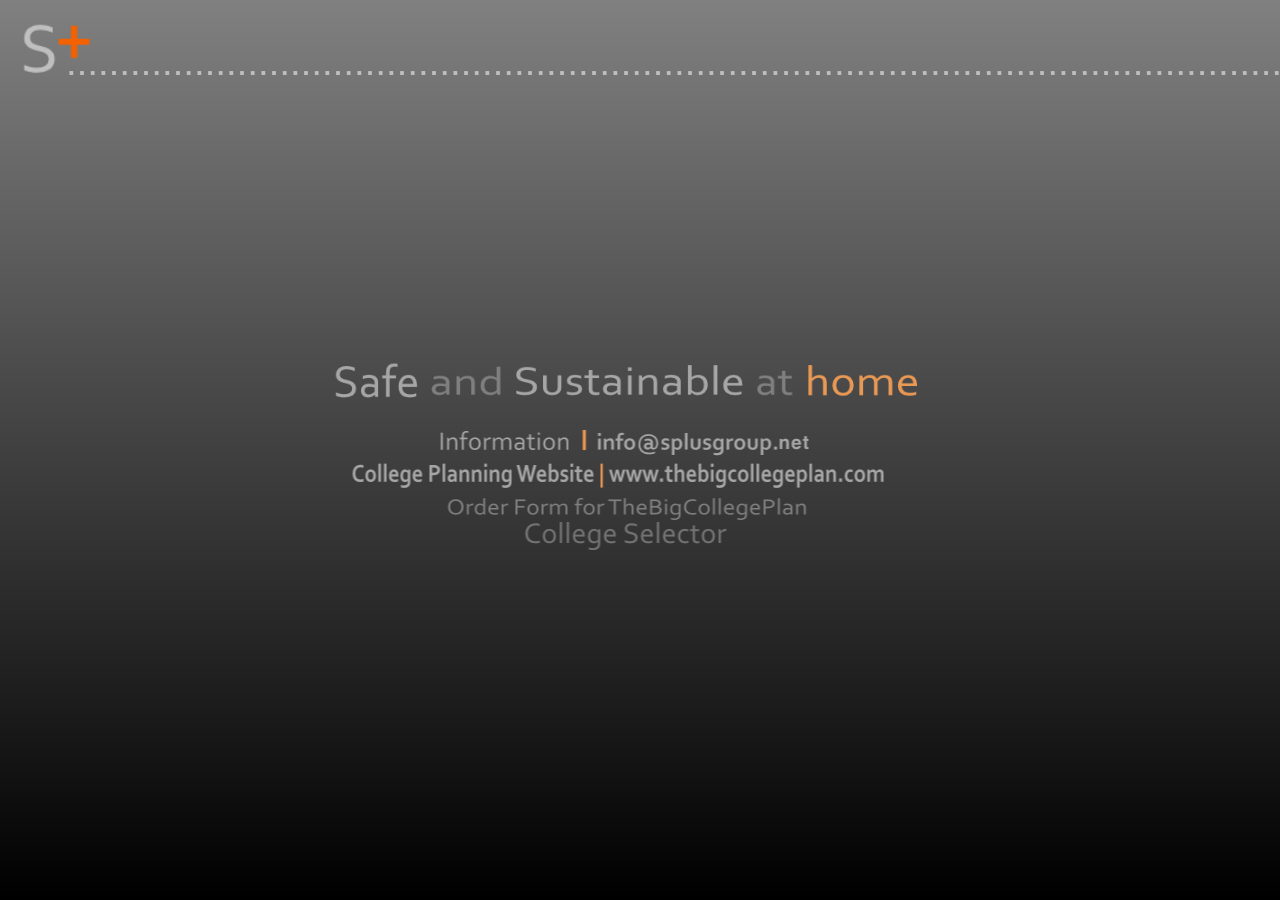
<file: original/index.html>
<!-- saved from url=(0022)http://splusgroup.net/ -->
<html><head><meta http-equiv="Content-Type" content="text/html; charset=UTF-8">
    <meta name="description" content="S+ Group | Safe &amp; Sustainable at Home">
	  <link rel="stylesheet" type="text/css" href="style.css">
  <title>S+ Group | Safe &amp; Sustainable at Home</title><style type="text/css"></style></head>
	
	<body>
		<header>
			<img src="S+ Logo.png" style="width: 100; height: 100; position: absolute; top: 0"><img src="S Plus ………………….png" style="margin-top: 35px; margin-left: 55px;">
		</header>
		<div class="Center2">
			<img src="Safe and Sustainable at Home.png" style="height: 80; width:611">
			<a href="mailto:info@splusgroup.net"><img src="Information @ Splusgroup.com.png"></a>
			<a href="http://www.thebigcollegeplan.com"><img src="CollegePlanning.png"></a>
			<a href="College%20Selector%20Order%20(eForm).pdf" download><img src="OrderForm.png"></a>
			<br>
			<a href="College%20Selector%20Paper%20v2.pdf" target="_blank"><img src="CollegeSelector.png"></a>
		</div>
		<footer>
		<a target="_blank" href="https://goo.gl/maps/VL1SrPZmNgM2"><img src="S + Website Footer.png" align="bottom" style=""></a>
		</footer>

	



<style>
</style></body></html>
</file>
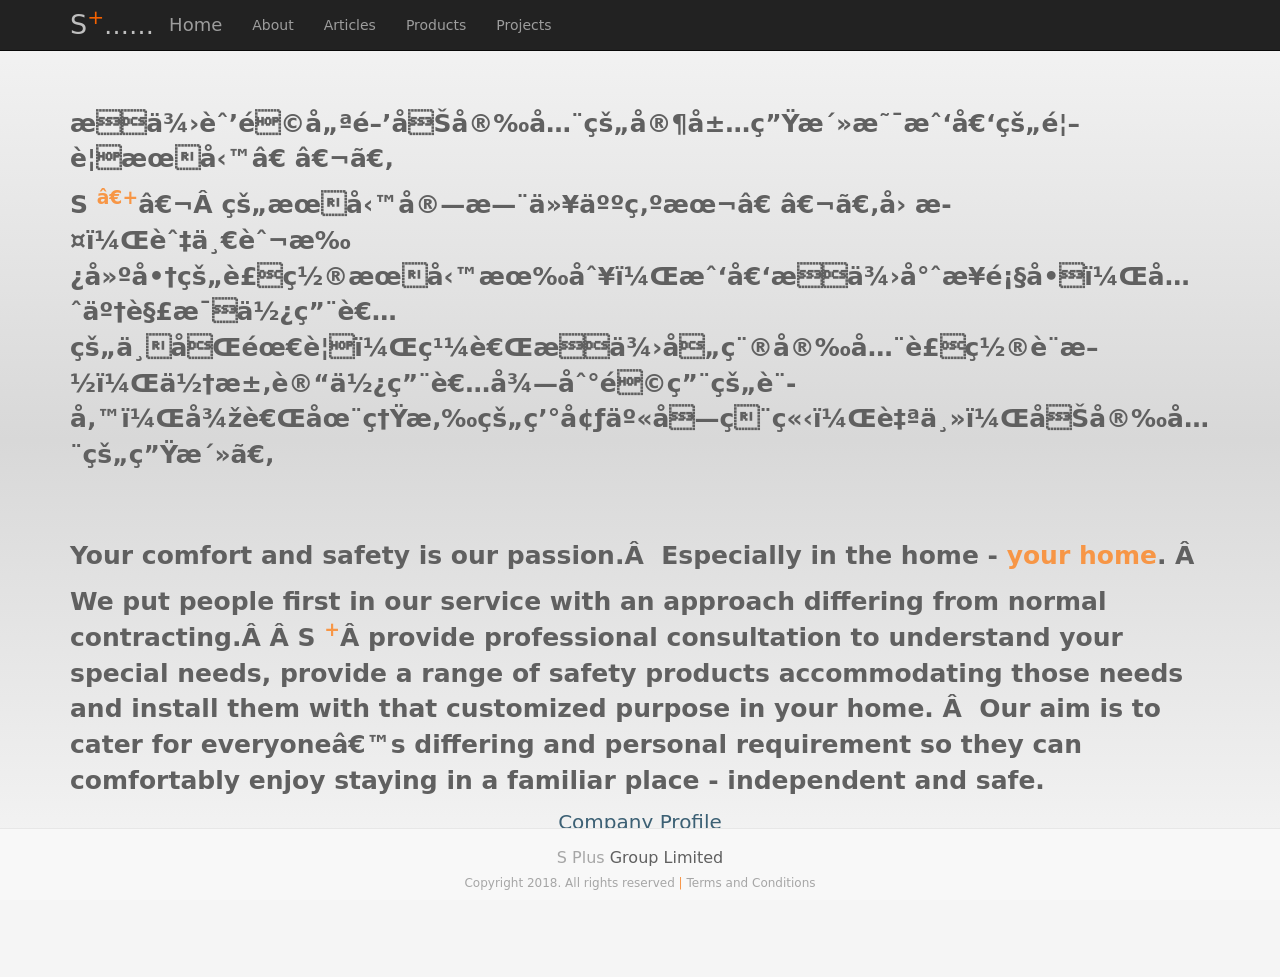
<file: about.html>
<!DOCTYPE html>
<html lang="en">

<head>

	<div>
		<link rel="apple-touch-icon" sizes="57x57" href="favicon/apple-icon-57x57.png">
		<link rel="apple-touch-icon" sizes="60x60" href="favicon/apple-icon-60x60.png">
		<link rel="apple-touch-icon" sizes="72x72" href="favicon/apple-icon-72x72.png">
		<link rel="apple-touch-icon" sizes="76x76" href="favicon/apple-icon-76x76.png">
		<link rel="apple-touch-icon" sizes="114x114" href="favicon/apple-icon-114x114.png">
		<link rel="apple-touch-icon" sizes="120x120" href="favicon/apple-icon-120x120.png">
		<link rel="apple-touch-icon" sizes="144x144" href="favicon/apple-icon-144x144.png">
		<link rel="apple-touch-icon" sizes="152x152" href="favicon/apple-icon-152x152.png">
		<link rel="apple-touch-icon" sizes="180x180" href="favicon/apple-icon-180x180.png">
		<link rel="icon" type="image/png" sizes="192x192" href="favicon/android-icon-192x192.png">
		<link rel="icon" type="image/png" sizes="32x32" href="favicon/favicon-32x32.png">
		<link rel="icon" type="image/png" sizes="96x96" href="favicon/favicon-96x96.png">
		<link rel="icon" type="image/png" sizes="16x16" href="favicon/favicon-16x16.png">
		<link rel="manifest" href="favicon/manifest.json">
		<meta name="msapplication-TileColor" content="#ffffff">
		<meta name="msapplication-TileImage" content="/ms-icon-144x144.png">
		<meta name="theme-color" content="#ffffff">
	</div>
	<div id="GoogleAnalytics">
		<script>
			(function (i, s, o, g, r, a, m) {
				i['GoogleAnalyticsObject'] = r;
				i[r] = i[r] || function () {
					(i[r].q = i[r].q || []).push(arguments)
				}, i[r].l = 1 * new Date();
				a = s.createElement(o),
					m = s.getElementsByTagName(o)[0];
				a.async = 1;
				a.src = g;
				m.parentNode.insertBefore(a, m)
			})(window, document, 'script', 'https://www.google-analytics.com/analytics.js', 'ga');

			ga('create', 'UA-85919217-1', 'auto');
			ga('send', 'pageview');
		</script>
	</div>
	<meta charset="utf-8">
	<meta http-equiv="X-UA-Compatible" content="IE=edge">
	<meta name="viewport" content="width=device-width, initial-scale=1">
	<meta name="description" content="">
	<meta name="author" content="">

	<title>S+ Group | About</title>

	<!-- Bootstrap Core CSS -->
	<link href="css/bootstrap.min.css" rel="stylesheet">

	<!-- Custom CSS -->
	<style>
		html {
			font-family: corbel;
		}

		a {
			color: #3C6074;
		}

		a:visited {
			text-decoration: none;
			color: #3C6074;

		}

		a:hover {
			text-decoration: underline;
			color: #3C6074;
		}

		a:link {
			color: #3C6074;
		}

		body {
			padding-top: 70px;
			font-family: corbel;

			background: linear-gradient(#F5F5F5, #D8D8D8, #F5F5F5 90%);
			color: #000000;
		}

		.container {
			background: transparent;
			color: #A6A6A6;
			font-family: Corbel, "Lucida Grande", "Lucida Sans Unicode", "Lucida Sans", "DejaVu Sans", "Bitstream Vera Sans", "Liberation Sans", Verdana, "Verdana Ref", sans-serif;


		}

		.container a {
			color: #3C6074;
		}

		.lead {
			color: #A6A6A6;
		}

		.footer1 {
			vertical-align: text-bottom;
			text-align: center;

		}

		#links {
			font-size: 20px;
		}
	</style>


</head>

<body>

	<!-- Navigation -->
	<nav class="navbar navbar-inverse navbar-fixed-top" role="navigation">
		<div class="container">
			<div id="menuBar" />
		</div>
		<!-- /.container -->
	</nav>

	<!-- Page Content -->
	<div class="container">

		<div class="row">
			<div class="col-lg-12 text-center">

				<strong>
					<span id="cnText" style="color: #606060; font-size: 25px; text-align: left;">
						<br />
						<p>提供舒適優閒及安全的家居生活是我們的首要服務‭ ‬。</p>

						<p>S
							<sup style="color: #F79646;">‭+</sup>‬ 的服務宗旨以人為本‭ ‬。因此，與一般承建商的裝置服務有別，我們提供專業顧問，先了解每使用者的不同需要，繼而提供各種安全裝置設施，但求讓使用者得到適用的設備，從而在熟悉的環境享受獨立，自主，及安全的生活。</p>
					</span>
				</strong>

				<br />
				<br />
				<strong>
					<span id="text" style="color:#606060; font-size: 25px; text-align: left; float: left;">

						<p>Your comfort and safety is our passion.  Especially in the home -
							<span style="color: #F79646">your home</span>.  </p>

						<p>
							We put people first in our service with an approach differing from normal contracting.  S
							<sup style="color: #F79646">+</sup> provide professional consultation to understand your special needs, provide a range of safety products accommodating
							those needs and install them with that customized purpose in your home.   Our aim is to cater for everyone’s differing
							and personal requirement so they can comfortably enjoy staying in a familiar place - independent and safe.

						</p>
					</span>
					<br />
					<br />
				</strong>

				<br/>
				<br/>
				<br />
				<br />
				<br />
				<br />
				<br />
				<br />
				<span id="links">
					<a href="articles/pdf/S+%20Company%20Profile%20v3%20-%20short%20(eng).pdf" target="_blank">Company Profile</a>
					<br />

				</span>
				<br />
				<br />
				<br />
				<br />
				<br />
				<br />
				<br />
				<div id="modal"></div>
				<div id="footer1" />
			</div>
		</div>
		<!-- /.row -->

	</div>
	<!-- /.container -->

	<!-- jQuery Version 1.11.1 -->
	<script src="js/jquery.js"></script>
	<script src="js/menu.js"></script>
	<!-- Bootstrap Core JavaScript -->
	<script src="js/bootstrap.min.js"></script>
	<script src="js/footer.js"></script>
	<script src="js/modal.js"></script>

</body>

</html>
</file>
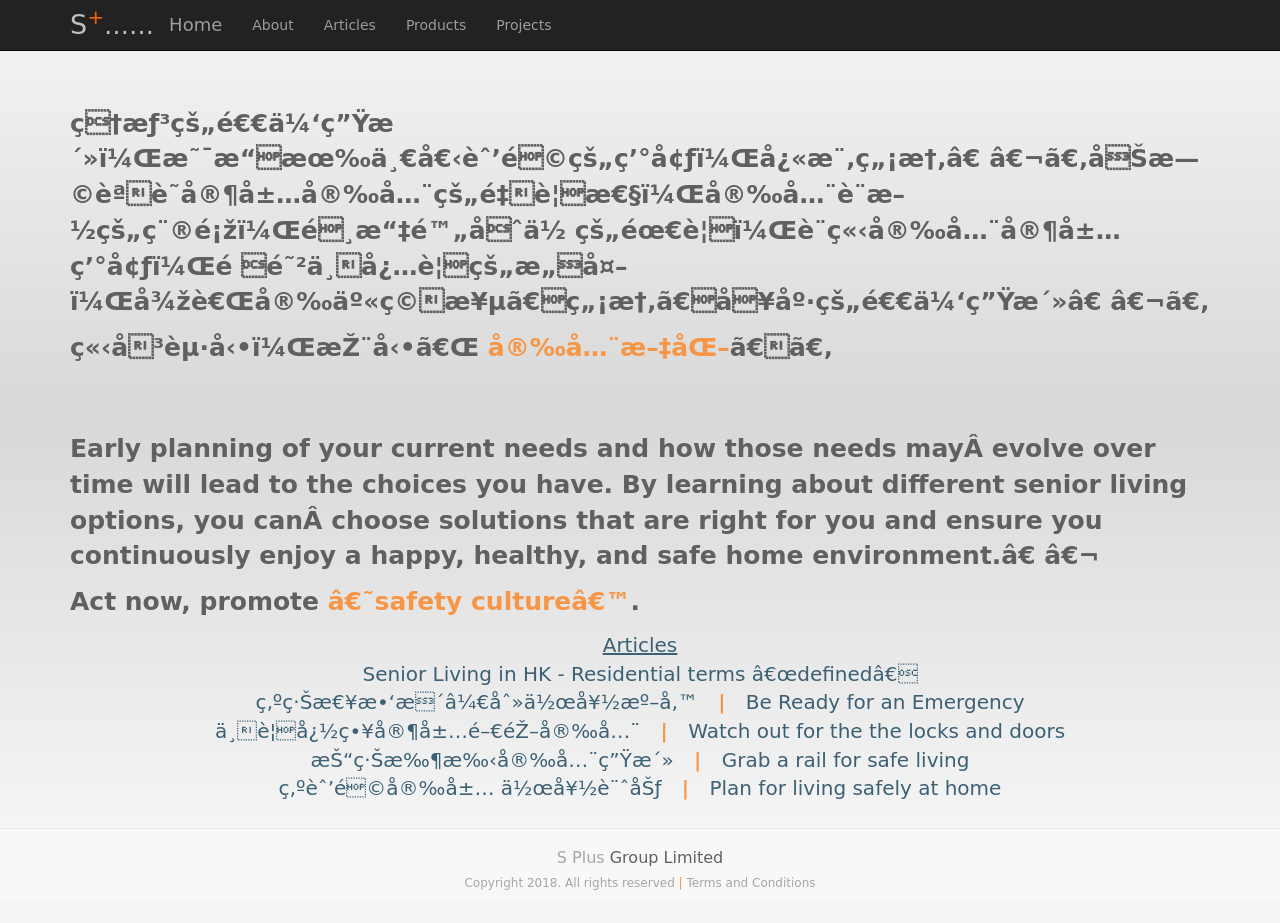
<file: articles.html>
<!DOCTYPE html>
<html lang="en">

<head>

	<div>
		<link rel="apple-touch-icon" sizes="57x57" href="favicon/apple-icon-57x57.png">
		<link rel="apple-touch-icon" sizes="60x60" href="favicon/apple-icon-60x60.png">
		<link rel="apple-touch-icon" sizes="72x72" href="favicon/apple-icon-72x72.png">
		<link rel="apple-touch-icon" sizes="76x76" href="favicon/apple-icon-76x76.png">
		<link rel="apple-touch-icon" sizes="114x114" href="favicon/apple-icon-114x114.png">
		<link rel="apple-touch-icon" sizes="120x120" href="favicon/apple-icon-120x120.png">
		<link rel="apple-touch-icon" sizes="144x144" href="favicon/apple-icon-144x144.png">
		<link rel="apple-touch-icon" sizes="152x152" href="favicon/apple-icon-152x152.png">
		<link rel="apple-touch-icon" sizes="180x180" href="favicon/apple-icon-180x180.png">
		<link rel="icon" type="image/png" sizes="192x192" href="favicon/android-icon-192x192.png">
		<link rel="icon" type="image/png" sizes="32x32" href="favicon/favicon-32x32.png">
		<link rel="icon" type="image/png" sizes="96x96" href="favicon/favicon-96x96.png">
		<link rel="icon" type="image/png" sizes="16x16" href="favicon/favicon-16x16.png">
		<link rel="manifest" href="favicon/manifest.json">
		<meta name="msapplication-TileColor" content="#ffffff">
		<meta name="msapplication-TileImage" content="/ms-icon-144x144.png">
		<meta name="theme-color" content="#ffffff">
	</div>
	<div id="GoogleAnalytics">
		<script>
			(function (i, s, o, g, r, a, m) {
				i['GoogleAnalyticsObject'] = r;
				i[r] = i[r] || function () {
					(i[r].q = i[r].q || []).push(arguments)
				}, i[r].l = 1 * new Date();
				a = s.createElement(o),
					m = s.getElementsByTagName(o)[0];
				a.async = 1;
				a.src = g;
				m.parentNode.insertBefore(a, m)
			})(window, document, 'script', 'https://www.google-analytics.com/analytics.js', 'ga');

			ga('create', 'UA-85919217-1', 'auto');
			ga('send', 'pageview');
		</script>
	</div>
	<meta charset="utf-8">
	<meta http-equiv="X-UA-Compatible" content="IE=edge">
	<meta name="viewport" content="width=device-width, initial-scale=1">
	<meta name="description" content="">
	<meta name="author" content="">

	<title>S+ Group | Articles</title>

	<!-- Bootstrap Core CSS -->
	<link href="css/bootstrap.min.css" rel="stylesheet">

	<!-- Custom CSS -->
	<style>
		html {
			font-family: corbel;
		}

		a {
			color: #3C6074;
		}

		a:visited {
			text-decoration: none;
			color: #3C6074;

		}

		a:hover {
			text-decoration: underline;
			color: #3C6074;
		}

		a:link {
			color: #3C6074;
		}

		body {
			padding-top: 70px;
			font-family: corbel;
			background: linear-gradient(#F5F5F5, #D8D8D8, #F5F5F5 90%);
			color: #000000;

		}

		.container {
			background: transparent;
			color: #A6A6A6;
			font-family: Corbel, "Lucida Grande", "Lucida Sans Unicode", "Lucida Sans", "DejaVu Sans", "Bitstream Vera Sans", "Liberation Sans", Verdana, "Verdana Ref", sans-serif;


		}

		.container a {
			color: #3C6074;
		}

		.lead {
			color: #A6A6A6;
		}

		.footer1 {
			vertical-align: text-bottom;
			text-align: center;

		}


		#links {
			font-size: 20px;
			text-align: left;

		}
	</style>


</head>

<body>

	<!-- Navigation -->
	<nav class="navbar navbar-inverse navbar-fixed-top" role="navigation">
		<div class="container">
			<div id="menuBar" />
		</div>
		<!-- /.container -->
	</nav>

	<!-- Page Content -->
	<div class="container">

		<div class="row">
			<div class="col-lg-12 text-center">

				<strong>
					<span id="cnText" style="color: #606060; font-size: 25px; text-align: left;">
						<br />
						<p>理想的退休生活，是擁有一個舒適的環境，快樂無憂‭ ‬。及早認識家居安全的重要性，安全設施的種類，選擇附合你的需要，設立安全家居環境，預防不必要的意外，從而安享積極、無憂、健康的退休生活‭ ‬。</p>

						<p>立即起動，推動「
							<span style="color: #F79646">安全文化</span>」。</p>
					</span>
				</strong>

				<br />
				<br />
				<strong>
					<span id="text" style="color:#606060; font-size: 25px; text-align: left; float: left;">

						<p>Early planning of your current needs and how those needs may evolve over time will lead to the choices you have. By
							learning about different senior living options, you can choose solutions that are right for you and ensure you continuously
							enjoy a happy, healthy, and safe home environment.‭ ‬</p>

						<p>Act now, promote
							<span style="color: #F79646;">‘safety culture’</span>.</p>
					</span>
					<br />
					<br />
				</strong>

				<br/>
				<br/>
				<br />
				<br />
				<br />
				<br />
				<br />
				<br />
				<span style="text-align: center; text-decoration: underline; color: #3C6074; font-size: 20px;">Articles</span>
				<br />
				<span id="links" style="color: #3C6074">
					<a href="articles/pdf/S+%20Home%20Type%20Definitions%20v1%20(eng).pdf" target="_blank">Senior Living in HK - Residential terms “defined”</a>
					<br />
					<a href="articles/pdf/S+%20First%20responder%20article%20(cn).pdf" target="_blank">為緊急救援⼀刻作好準備</a>
					<span style="color: #F79646;">
						<strong>&nbsp;&nbsp;|&nbsp;&nbsp;</strong>
					</span>
					<a href="articles/pdf/S+%20First%20responder%20article%20(eng).pdf" target=_blank>Be Ready for an Emergency</a>
					<br />



					<a href="articles/pdf/S+%20Doors%20and%20locks%20article%20(cn).pdf" target="_blank">不要忽略家居門鎖安全</a>
					<span style="color: #F79646;">
						<strong>&nbsp;&nbsp;|&nbsp;&nbsp;</strong>
					</span>
					<a href="articles/pdf/S+%20Doors%20and%20locks%20article%20(eng).pdf" target="_blank">Watch out for the the locks and doors</a>
					<br/>

					<a href="articles/pdf/S+%20Grab%20a%20rail%20article%20v2%20(cn)%20(1).pdf" target="_blank">抓緊扶手安全生活</a>
					<span style="color: #F79646;">
						<strong>&nbsp;&nbsp;|&nbsp;&nbsp;</strong>
					</span>
					<a href="articles/pdf/S+%20Grab%20a%20rail%20article%20v2%20(eng).pdf" target="_blank">Grab a rail for safe living</a>
					<br />
					<a href="articles/pdf/Plan%20for%20living%20safely%20at%20home%20v2%20(CN).pdf" target="_blank">為舒適安居 作好計劃</a>
					<span style="color: #F79646;">
						<strong>&nbsp;&nbsp;|&nbsp;&nbsp;</strong>
					</span>
					<a href="articles/pdf/S+%20Safe%20Home%20article%20v1%20(eng).pdf" target="_blank">Plan for living safely at home</a>
				</span>
				<br />
				<br />
				<br />
				<br />
				<br />
				<br />
				<br />
				<div id="modal"></div>
				<div id="footer1" />
			</div>
		</div>
		<!-- /.row -->

	</div>
	<!-- /.container -->

	<!-- jQuery Version 1.11.1 -->
	<script src="js/jquery.js"></script>
	<script src="js/menu.js"></script>
	<!-- Bootstrap Core JavaScript -->
	<script src="js/bootstrap.min.js"></script>
	<script src="js/footer.js"></script>
	<script src="js/modal.js"></script>

</body>

</html>
</file>
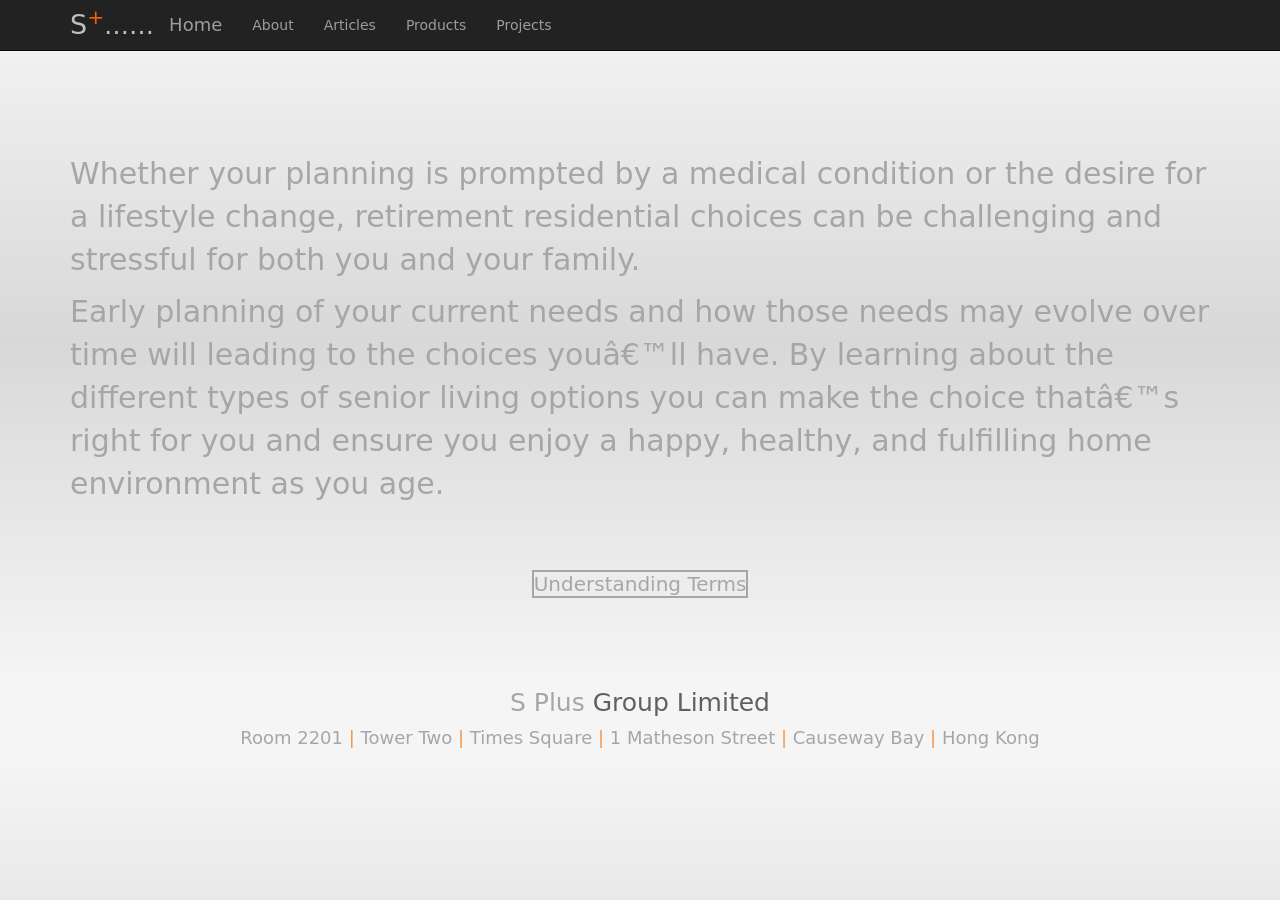
<file: definitions.html>
<!DOCTYPE html>
<html lang="en">

<head>
	
	<div><link rel="apple-touch-icon" sizes="57x57" href="favicon/apple-icon-57x57.png">
	<link rel="apple-touch-icon" sizes="60x60" href="favicon/apple-icon-60x60.png">
	<link rel="apple-touch-icon" sizes="72x72" href="favicon/apple-icon-72x72.png">
	<link rel="apple-touch-icon" sizes="76x76" href="favicon/apple-icon-76x76.png">
	<link rel="apple-touch-icon" sizes="114x114" href="favicon/apple-icon-114x114.png">
	<link rel="apple-touch-icon" sizes="120x120" href="favicon/apple-icon-120x120.png">
	<link rel="apple-touch-icon" sizes="144x144" href="favicon/apple-icon-144x144.png">
	<link rel="apple-touch-icon" sizes="152x152" href="favicon/apple-icon-152x152.png">
	<link rel="apple-touch-icon" sizes="180x180" href="favicon/apple-icon-180x180.png">
	<link rel="icon" type="image/png" sizes="192x192"  href="favicon/android-icon-192x192.png">
	<link rel="icon" type="image/png" sizes="32x32" href="favicon/favicon-32x32.png">
	<link rel="icon" type="image/png" sizes="96x96" href="favicon/favicon-96x96.png">
	<link rel="icon" type="image/png" sizes="16x16" href="favicon/favicon-16x16.png">
	<link rel="manifest" href="favicon/manifest.json">
	<meta name="msapplication-TileColor" content="#ffffff">
	<meta name="msapplication-TileImage" content="/ms-icon-144x144.png">
	<meta name="theme-color" content="#ffffff"></div>
	<div id="GoogleAnalytics">
	<script>
  (function(i,s,o,g,r,a,m){i['GoogleAnalyticsObject']=r;i[r]=i[r]||function(){
  (i[r].q=i[r].q||[]).push(arguments)},i[r].l=1*new Date();a=s.createElement(o),
  m=s.getElementsByTagName(o)[0];a.async=1;a.src=g;m.parentNode.insertBefore(a,m)
  })(window,document,'script','https://www.google-analytics.com/analytics.js','ga');

  ga('create', 'UA-85919217-1', 'auto');
  ga('send', 'pageview');

</script>
</div>
    <meta charset="utf-8">
    <meta http-equiv="X-UA-Compatible" content="IE=edge">
    <meta name="viewport" content="width=device-width, initial-scale=1">
    <meta name="description" content="">
    <meta name="author" content="">

    <title>S+ Group | Definitions</title>

    <!-- Bootstrap Core CSS -->
    <link href="css/bootstrap.min.css" rel="stylesheet">

    <!-- Custom CSS -->
    <style>
		html{
			font-family: corbel;
		}
		a:visited {
			text-decoration: none;
		}
		a:hover{
			text-decoration: none;
		}
    body {
        padding-top: 70px;
		font-family: corbel;

		background: linear-gradient(#F5F5F5, #D8D8D8, #F5F5F5 90%);
		color: #0000;

    }

		.container{
			background: transparent;
			color: #A6A6A6;
			font-family: Corbel, "Lucida Grande", "Lucida Sans Unicode", "Lucida Sans", "DejaVu Sans", "Bitstream Vera Sans", "Liberation Sans", Verdana, "Verdana Ref", sans-serif;

		}
		.container a{
			color: #A6A6A6;
		}
		.lead {
			color: #A6A6A6;
		}

		
    </style>



</head>

<body>

    <!-- Navigation -->
    <nav class="navbar navbar-inverse navbar-fixed-top" role="navigation">
        <div class="container">
            <div id="menuBar"></div>
        </div>
        <!-- /.container -->
    </nav>

    <!-- Page Content -->
    <div class="container">

        <div class="row">
            <div class="col-lg-12 text-center">
				
				<div style="background-color:; width: 100%; height: 500px;"><br/><br/><span id="text" style="color:#A6A6A6; font-size: 30px; text-align: left; float: left;;"><br/>
					<p>Whether your planning is prompted by a medical condition or the desire for a lifestyle change, retirement residential choices can be challenging and stressful for both you and your family. </p>
					
					<p>Early planning of your current needs and how those needs may evolve over time will leading to the choices you’ll have. By learning about the different types of senior living options you can make the choice that’s right for you and ensure you enjoy a happy, healthy, and fulfilling home environment as you age.</p></span>
					
					<br /><br /><br /><br /><br /><br /><br /><br /><br /><br /><br /><br /><br /><br />
					
					</div>
				<span style="color: #180641; font-size: 20px"><a href="/terms.html" style="text-decoration: none; border-color: black; border: 2px; border-style: solid;" id="nextButton">Understanding Terms</a></span>
				
                
				
				<br /> <br /> <br /> <br /><footer>
				<div class="footer1">
				<h1 class="h1p"><span style="color: #A6A6A6; font-size: 25px;">S Plus </span><span style="color: #606060; font-size: 25px;">Group Limited 	</span>
				
					<a href="https://goo.gl/maps/GL8nn3N3uX52" target="_blank"><b><h4 class="h4p"><span style="color: #A6A6A6">Room 2201 </span><span style="color: #F79646">| </span><span style="color: #A6A6A6">Tower Two </span><span style="color: #F79646">| </span><span style="color: #A6A6A6">Times Square </span><span style="color: #F79646">| </span><span style="color: #A6A6A6">1 Matheson Street </span><span style="color: #F79646">| </span><span style="color: #A6A6A6">Causeway Bay </span><span style="color: #F79646">| </span><span style="color: #A6A6A6">Hong Kong</span></h4></b></a></h1></div>
				</footer>
				
            </div>
        </div>
        <!-- /.row -->

    </div>
    <!-- /.container -->

    <!-- jQuery Version 1.11.1 -->
    <script src="js/jquery.js"></script>
	<script src="js/menu.js"></script>
	
    <!-- Bootstrap Core JavaScript -->
    <script src="js/bootstrap.min.js"></script>

</body>

</html>
</file>
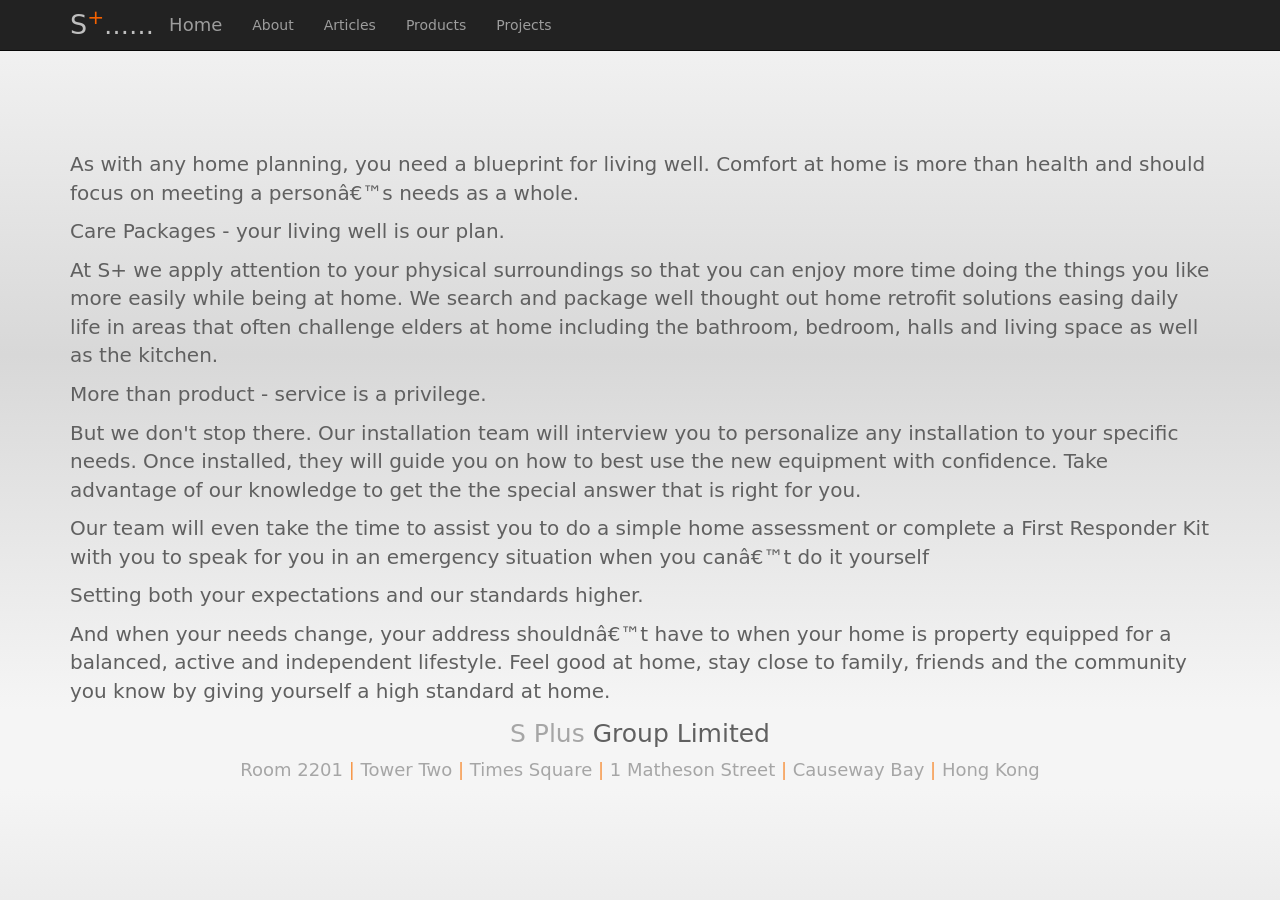
<file: discussion.html>
<!DOCTYPE html>
<html lang="en">

<head>
	
	<div><link rel="apple-touch-icon" sizes="57x57" href="favicon/apple-icon-57x57.png">
	<link rel="apple-touch-icon" sizes="60x60" href="favicon/apple-icon-60x60.png">
	<link rel="apple-touch-icon" sizes="72x72" href="favicon/apple-icon-72x72.png">
	<link rel="apple-touch-icon" sizes="76x76" href="favicon/apple-icon-76x76.png">
	<link rel="apple-touch-icon" sizes="114x114" href="favicon/apple-icon-114x114.png">
	<link rel="apple-touch-icon" sizes="120x120" href="favicon/apple-icon-120x120.png">
	<link rel="apple-touch-icon" sizes="144x144" href="favicon/apple-icon-144x144.png">
	<link rel="apple-touch-icon" sizes="152x152" href="favicon/apple-icon-152x152.png">
	<link rel="apple-touch-icon" sizes="180x180" href="favicon/apple-icon-180x180.png">
	<link rel="icon" type="image/png" sizes="192x192"  href="favicon/android-icon-192x192.png">
	<link rel="icon" type="image/png" sizes="32x32" href="favicon/favicon-32x32.png">
	<link rel="icon" type="image/png" sizes="96x96" href="favicon/favicon-96x96.png">
	<link rel="icon" type="image/png" sizes="16x16" href="favicon/favicon-16x16.png">
	<link rel="manifest" href="favicon/manifest.json">
	<meta name="msapplication-TileColor" content="#ffffff">
	<meta name="msapplication-TileImage" content="/ms-icon-144x144.png">
	<meta name="theme-color" content="#ffffff"></div>
	<div id="GoogleAnalytics">
	<script>
  (function(i,s,o,g,r,a,m){i['GoogleAnalyticsObject']=r;i[r]=i[r]||function(){
  (i[r].q=i[r].q||[]).push(arguments)},i[r].l=1*new Date();a=s.createElement(o),
  m=s.getElementsByTagName(o)[0];a.async=1;a.src=g;m.parentNode.insertBefore(a,m)
  })(window,document,'script','https://www.google-analytics.com/analytics.js','ga');

  ga('create', 'UA-85919217-1', 'auto');
  ga('send', 'pageview');

</script>
</div>
    <meta charset="utf-8">
    <meta http-equiv="X-UA-Compatible" content="IE=edge">
    <meta name="viewport" content="width=device-width, initial-scale=1">
    <meta name="description" content="">
    <meta name="author" content="">

    <title>S+ Group | Discussion</title>

    <!-- Bootstrap Core CSS -->
    <link href="css/bootstrap.min.css" rel="stylesheet">

    <!-- Custom CSS -->
    <style>
		html{
			font-family: corbel;
		}
		a:visited {
			text-decoration: none;
		}
		a:hover{
			text-decoration: none;
		}
    body {
        padding-top: 70px;
		font-family: corbel;
		background: linear-gradient(#F5F5F5, #D8D8D8, #F5F5F5 90%);
		color: #0000;
    }

		.container{
			background: transparent;
			color: #A6A6A6;
			font-family: Corbel, "Lucida Grande", "Lucida Sans Unicode", "Lucida Sans", "DejaVu Sans", "Bitstream Vera Sans", "Liberation Sans", Verdana, "Verdana Ref", sans-serif;

		}
		.container a{
			color: #A6A6A6;
		}
		.lead {
			color: #A6A6A6;
		}
		
    </style>

</head>

<body>

    <!-- Navigation -->
    <nav class="navbar navbar-inverse navbar-fixed-top" role="navigation">
        <div class="container">
            <div id="menuBar"></div>
        </div>
        <!-- /.container -->
    </nav>

    <!-- Page Content -->
    <div class="container">

        <div class="row">
            <div class="col-lg-12 text-center">
				<br /><br /><br /><br />
				<div style="background-color:; width: 100%; height: 500px;text-align: left;font-size: 20px;"><span style="color: #606060"><p>As with any home planning, you need a blueprint for living well.  Comfort at home is more than health and should focus on meeting a person’s needs as a whole.  </p></span>
					<span style="color: #606060"><p>Care Packages - your living well is our plan.</p></span>

					<span style="color: #606060"><p>At S+ we apply attention to your physical surroundings so that you can enjoy more time doing the things you like more easily while being at home.  We search and package well thought out home retrofit solutions easing daily life in areas that often challenge elders at home including the bathroom, bedroom, halls and living space as well as the kitchen. </p>  </span>

					<span style="color: #606060"><p>More than product - service is a privilege.</p></span>

					<span style="color: #606060"><p>But we don't stop there.  Our installation team will interview you to personalize any installation to your specific needs.  Once installed, they will guide you on how to best use the new equipment with confidence.   Take advantage of our knowledge to get the the special answer that is right for you.</p></span>

					<span style="color: #606060"><p>Our team will even take the time to assist you to do a simple home assessment or complete a First Responder Kit with you to speak for you in an emergency situation when you can’t do it yourself </p></span>





					<span style="color: #606060"><p>Setting both your expectations and our standards higher.</p></span>

					<span style="color: #606060"><p>And when your needs change, your address shouldn’t have to when your home is property equipped for a balanced, active and independent lifestyle.   Feel good at home, stay close to family, friends and the community you know by giving yourself a high standard at home.</p></span>


					


</div>
				<br /> <br /> <footer>
				<div class="footer1">
				<h1 class="h1p"><span style="color: #A6A6A6; font-size: 25px;">S Plus </span><span style="color: #606060; font-size: 25px;">Group Limited 	</span>
				
					<a href="https://goo.gl/maps/GL8nn3N3uX52" target="_blank"><b><h4 class="h4p"><span style="color: #A6A6A6">Room 2201 </span><span style="color: #F79646">| </span><span style="color: #A6A6A6">Tower Two </span><span style="color: #F79646">| </span><span style="color: #A6A6A6">Times Square </span><span style="color: #F79646">| </span><span style="color: #A6A6A6">1 Matheson Street </span><span style="color: #F79646">| </span><span style="color: #A6A6A6">Causeway Bay </span><span style="color: #F79646">| </span><span style="color: #A6A6A6">Hong Kong</span></h4></b></a></h1></div>
				</footer>

            </div>
        </div>
        <!-- /.row -->

    </div>
    <!-- /.container -->

    <!-- jQuery Version 1.11.1 -->
    <script src="js/jquery.js"></script>
	<script src="js/themeIntro.js"></script>
	<script src="js/menu.js"></script>
    <!-- Bootstrap Core JavaScript -->
    <script src="js/bootstrap.min.js"></script>

</body>

</html>
</file>
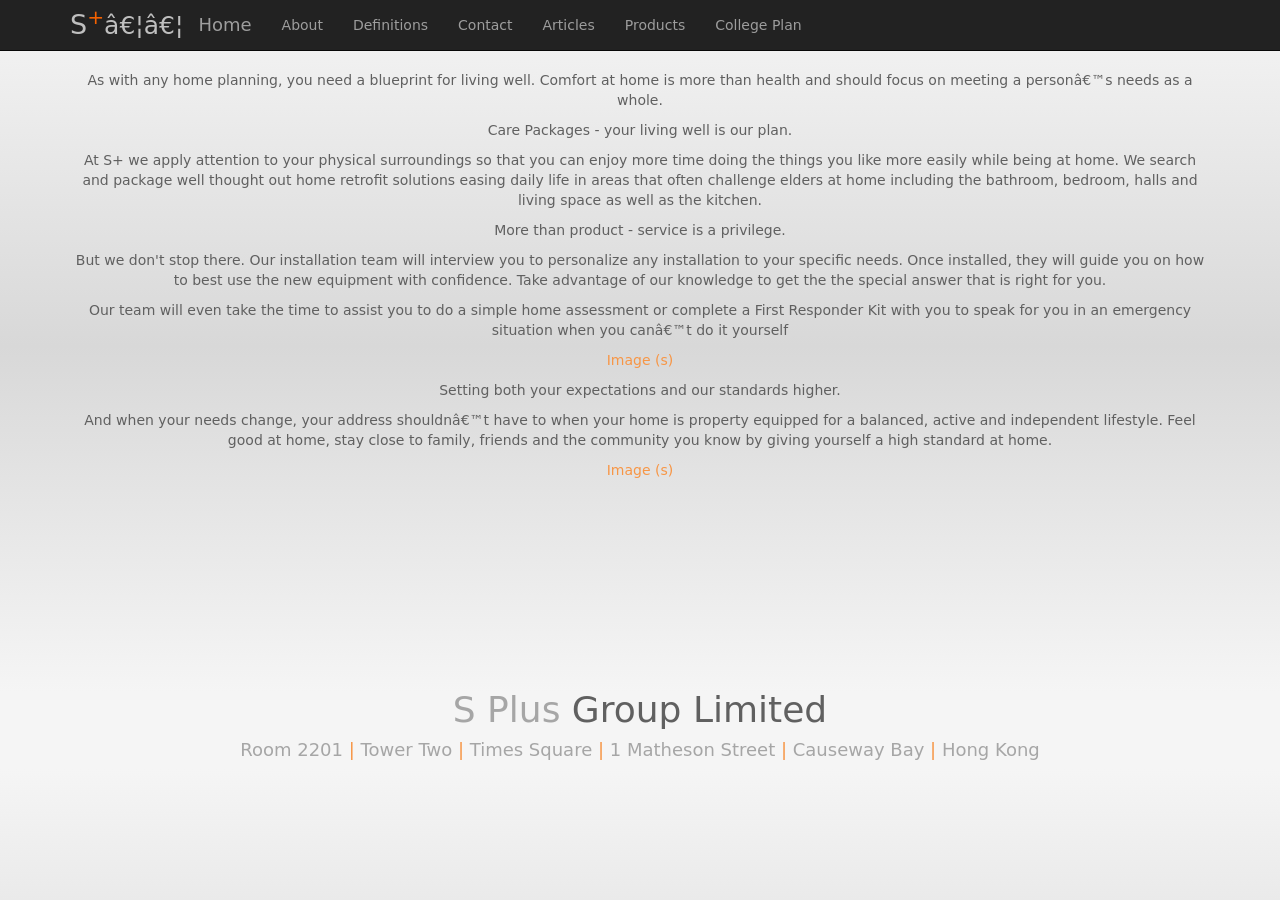
<file: discussionPage.html>
<!DOCTYPE html>
<html lang="en">

<head>
	
	<div><link rel="apple-touch-icon" sizes="57x57" href="favicon/apple-icon-57x57.png">
	<link rel="apple-touch-icon" sizes="60x60" href="favicon/apple-icon-60x60.png">
	<link rel="apple-touch-icon" sizes="72x72" href="favicon/apple-icon-72x72.png">
	<link rel="apple-touch-icon" sizes="76x76" href="favicon/apple-icon-76x76.png">
	<link rel="apple-touch-icon" sizes="114x114" href="favicon/apple-icon-114x114.png">
	<link rel="apple-touch-icon" sizes="120x120" href="favicon/apple-icon-120x120.png">
	<link rel="apple-touch-icon" sizes="144x144" href="favicon/apple-icon-144x144.png">
	<link rel="apple-touch-icon" sizes="152x152" href="favicon/apple-icon-152x152.png">
	<link rel="apple-touch-icon" sizes="180x180" href="favicon/apple-icon-180x180.png">
	<link rel="icon" type="image/png" sizes="192x192"  href="favicon/android-icon-192x192.png">
	<link rel="icon" type="image/png" sizes="32x32" href="favicon/favicon-32x32.png">
	<link rel="icon" type="image/png" sizes="96x96" href="favicon/favicon-96x96.png">
	<link rel="icon" type="image/png" sizes="16x16" href="favicon/favicon-16x16.png">
	<link rel="manifest" href="favicon/manifest.json">
	<meta name="msapplication-TileColor" content="#ffffff">
	<meta name="msapplication-TileImage" content="/ms-icon-144x144.png">
	<meta name="theme-color" content="#ffffff"></div>
	<div id="GoogleAnalytics">
	<script>
  (function(i,s,o,g,r,a,m){i['GoogleAnalyticsObject']=r;i[r]=i[r]||function(){
  (i[r].q=i[r].q||[]).push(arguments)},i[r].l=1*new Date();a=s.createElement(o),
  m=s.getElementsByTagName(o)[0];a.async=1;a.src=g;m.parentNode.insertBefore(a,m)
  })(window,document,'script','https://www.google-analytics.com/analytics.js','ga');

  ga('create', 'UA-85919217-1', 'auto');
  ga('send', 'pageview');

</script>
</div>
    <meta charset="utf-8">
    <meta http-equiv="X-UA-Compatible" content="IE=edge">
    <meta name="viewport" content="width=device-width, initial-scale=1">
    <meta name="description" content="">
    <meta name="author" content="">

    <title>S+ Group | Safe &amp; Sustainable at Home</title>

    <!-- Bootstrap Core CSS -->
    <link href="css/bootstrap.min.css" rel="stylesheet">

    <!-- Custom CSS -->
    <style>
		html{
			font-family: corbel;
		}
		a:visited {
			text-decoration: none;
		}
		a:hover{
			text-decoration: none;
		}
    body {
        padding-top: 70px;
		font-family: corbel;
		/*background: linear-gradient(gray, dimgray, gray 90%)*/
		background: linear-gradient(#F5F5F5, #D8D8D8, #F5F5F5 90%);
		color: #0000;
        /* Required padding for .navbar-fixed-top. Remove if using .navbar-static-top. Change if height of navigation changes. */
    }
		/*.navbar-header{
			background: dimgray;
		}
		
		.navbar-nav{
			background: dimgray;
		}*/
		.container{
			background: transparent;
			color: #A6A6A6;
			font-family: Corbel, "Lucida Grande", "Lucida Sans Unicode", "Lucida Sans", "DejaVu Sans", "Bitstream Vera Sans", "Liberation Sans", Verdana, "Verdana Ref", sans-serif;

		}
		.container a{
			color: #A6A6A6;
		}
		.lead {
			color: #A6A6A6;
		}
		/*.footer1{
			clear: both;
			align-content: center;
			text-align: center;

		}*/
		.h4p{
			/*float: right;*/
		}
		.h1p{
			/*float: left;*/
		}
		
    </style>

    <!-- HTML5 Shim and Respond.js IE8 support of HTML5 elements and media queries -->
    <!-- WARNING: Respond.js doesn't work if you view the page via file:// -->
    <!--[if lt IE 9]>
        <script src="https://oss.maxcdn.com/libs/html5shiv/3.7.0/html5shiv.js"></script>
        <script src="https://oss.maxcdn.com/libs/respond.js/1.4.2/respond.min.js"></script>
    <![endif]-->

</head>

<body>

    <!-- Navigation -->
    <nav class="navbar navbar-inverse navbar-fixed-top" role="navigation">
        <div class="container">
            <!-- Brand and toggle get grouped for better mobile display -->
            <div class="navbar-header">
                <button type="button" class="navbar-toggle" data-toggle="collapse" data-target="#bs-example-navbar-collapse-1">
                    <span class="sr-only">Toggle navigation</span>
                    <span class="icon-bar"></span>
                    <span class="icon-bar"></span>
                    <span class="icon-bar"></span>
                </button>
				<a class="navbar-brand" href="index.html"><span style="color:#BFBFBF; font-size: 150%;">S</span><span style="color: #F46100; font-size: 150%;"><sup>+</sup></span><span style="color: #BFBFBF; font-size: 25px;">……</span></a>
                <a class="navbar-brand" href="index.html">Home</a>
				
            </div>
            <!-- Collect the nav links, forms, and other content for toggling -->
            <div class="collapse navbar-collapse" id="bs-example-navbar-collapse-1">
                <ul class="nav navbar-nav">
                    <li>
                        <a href="#">About</a>
                    </li>
					<li>
						<a href="definitions">Definitions</a>
					</li>
                    <li>
                        <a href="#">Contact</a>
                    </li>
					<li>
						<a href="/articles.html">Articles</a>
					</li>
					<li>
						<a href="#">Products</a>
					</li>
					<li>
                        <a href="http://www.thebigcollegeplan.com">College Plan</a>
                    </li>
                </ul>
            </div>
            <!-- /.navbar-collapse -->
        </div>
        <!-- /.container -->
    </nav>

    <!-- Page Content -->
    <div class="container">

        <div class="row">
            <div class="col-lg-12 text-center">
				<!--
				<div style="background-color:; width: 100%; height: 500px;"><br/><br/><span id="text" style="color:#606060; font-size: 40px; text-align: left; float: left;"><strong><br/>An active retirement lifestyle should improve with time - <span style="color: #BFBFBF">safe </span> and <span style="color: #BFBFBF">sustainable </span> at <span style="color: #F79646">home</span>.</strong></span><br /><br /><br /><br /><br /><br /><br /><br /><br /><br /><br /><br /><br /><br />
					
					<br /><br/><span style="color: #3C6074; text-align: right; float: right; font-size: 20px;" id="bottomScript">Aging in place solutions for your home.  Redefined.  </span></div>
				<span style="color: #180641; font-size: 20px"><a href="#" style="color: #180641; text-decoration: none;" id="nextButton">Next</a></span>
				
                
				-->
				
				<div style="background-color:; width: 100%; height: 500px;"><span style="color: #606060"><p>As with any home planning, you need a blueprint for living well.  Comfort at home is more than health and should focus on meeting a person’s needs as a whole.  </p></span>
					<span style="color: #606060"><p>Care Packages - your living well is our plan.</p></span>

					<span style="color: #606060"><p>At S+ we apply attention to your physical surroundings so that you can enjoy more time doing the things you like more easily while being at home.  We search and package well thought out home retrofit solutions easing daily life in areas that often challenge elders at home including the bathroom, bedroom, halls and living space as well as the kitchen. </p>  </span>

					<span style="color: #606060"><p>More than product - service is a privilege.</p></span>

					<span style="color: #606060"><p>But we don't stop there.  Our installation team will interview you to personalize any installation to your specific needs.  Once installed, they will guide you on how to best use the new equipment with confidence.   Take advantage of our knowledge to get the the special answer that is right for you.</p></span>

					<span style="color: #606060"><p>Our team will even take the time to assist you to do a simple home assessment or complete a First Responder Kit with you to speak for you in an emergency situation when you can’t do it yourself </p></span>

					<span style="color: #F79646"><p>Image (s)</p></span>



					<span style="color: #606060"><p>Setting both your expectations and our standards higher.</p></span>

					<span style="color: #606060"><p>And when your needs change, your address shouldn’t have to when your home is property equipped for a balanced, active and independent lifestyle.   Feel good at home, stay close to family, friends and the community you know by giving yourself a high standard at home.</p></span>


					<span style="color: #F79646"><p>Image (s) </p></span>


</div>
				<br /> <br /> <br /> <br /> <br><footer>
				<div class="footer1">
				<h1 class="h1p"><span style="color: #A6A6A6">S Plus </span><span style="color: #606060">Group Limited 	</span>
				
					<a href="https://goo.gl/maps/GL8nn3N3uX52" target="_blank"><b><h4 class="h4p"><span style="color: #A6A6A6">Room 2201 </span><span style="color: #F79646">| </span><span style="color: #A6A6A6">Tower Two </span><span style="color: #F79646">| </span><span style="color: #A6A6A6">Times Square </span><span style="color: #F79646">| </span><span style="color: #A6A6A6">1 Matheson Street </span><span style="color: #F79646">| </span><span style="color: #A6A6A6">Causeway Bay </span><span style="color: #F79646">| </span><span style="color: #A6A6A6">Hong Kong</span></h4></b></a></h1></div>
				</footer>
				<!--<img src="css/S%20+%20Website%20Footer.png">-->
            </div>
        </div>
        <!-- /.row -->

    </div>
    <!-- /.container -->

    <!-- jQuery Version 1.11.1 -->
    <script src="js/jquery.js"></script>
	<script src="js/themeIntro.js"></script>
	
    <!-- Bootstrap Core JavaScript -->
    <script src="js/bootstrap.min.js"></script>

</body>

</html>
</file>
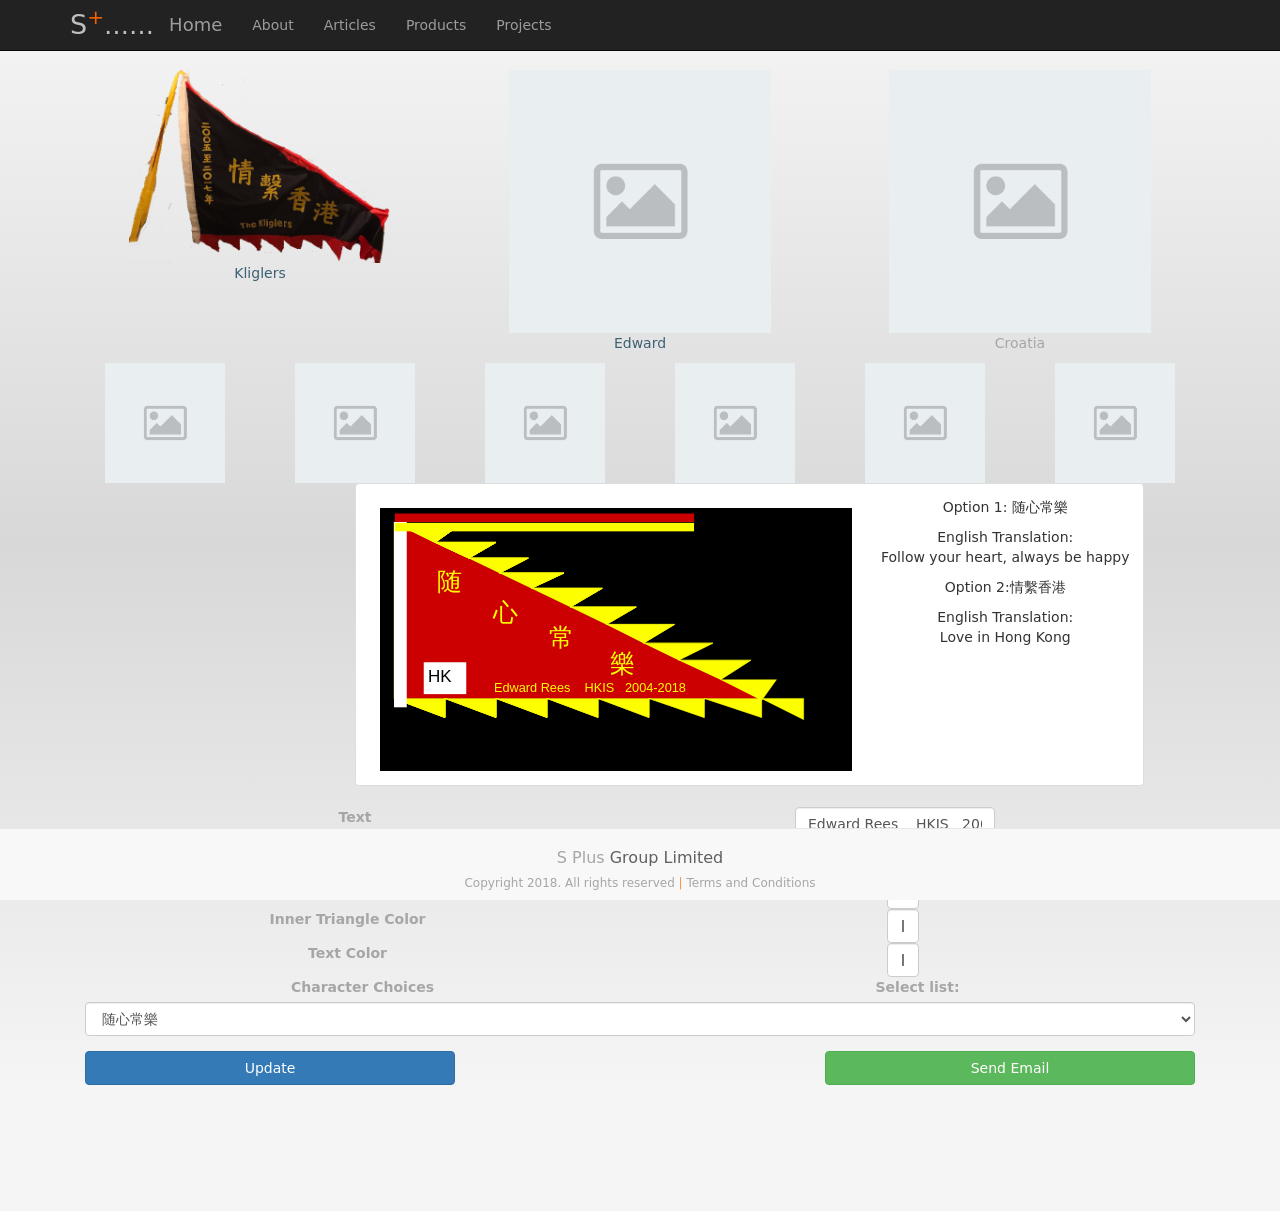
<file: hkis-flags.html>
<!DOCTYPE html>
<html lang="en">

</html>

<head>
    <div>
        <link rel="apple-touch-icon" sizes="57x57" href="favicon/apple-icon-57x57.png">
        <link rel="apple-touch-icon" sizes="60x60" href="favicon/apple-icon-60x60.png">
        <link rel="apple-touch-icon" sizes="72x72" href="favicon/apple-icon-72x72.png">
        <link rel="apple-touch-icon" sizes="76x76" href="favicon/apple-icon-76x76.png">
        <link rel="apple-touch-icon" sizes="114x114" href="favicon/apple-icon-114x114.png">
        <link rel="apple-touch-icon" sizes="120x120" href="favicon/apple-icon-120x120.png">
        <link rel="apple-touch-icon" sizes="144x144" href="favicon/apple-icon-144x144.png">
        <link rel="apple-touch-icon" sizes="152x152" href="favicon/apple-icon-152x152.png">
        <link rel="apple-touch-icon" sizes="180x180" href="favicon/apple-icon-180x180.png">
        <link rel="icon" type="image/png" sizes="192x192" href="favicon/android-icon-192x192.png">
        <link rel="icon" type="image/png" sizes="32x32" href="favicon/favicon-32x32.png">
        <link rel="icon" type="image/png" sizes="96x96" href="favicon/favicon-96x96.png">
        <link rel="icon" type="image/png" sizes="16x16" href="favicon/favicon-16x16.png">
        <link rel="manifest" href="favicon/manifest.json">
        <meta name="msapplication-TileColor" content="#ffffff">
        <meta name="msapplication-TileImage" content="/ms-icon-144x144.png">
        <meta name="theme-color" content="#ffffff">
    </div>
    <div id="GoogleAnalytics">
        <script>
            (function(i, s, o, g, r, a, m) {
                i['GoogleAnalyticsObject'] = r;
                i[r] = i[r] || function() {
                    (i[r].q = i[r].q || []).push(arguments)
                }, i[r].l = 1 * new Date();
                a = s.createElement(o),
                    m = s.getElementsByTagName(o)[0];
                a.async = 1;
                a.src = g;
                m.parentNode.insertBefore(a, m)
            })(window, document, 'script', 'https://www.google-analytics.com/analytics.js', 'ga');

            ga('create', 'UA-85919217-1', 'auto');
            ga('send', 'pageview');
        </script>
    </div>
    <meta charset="utf-8">
    <meta http-equiv="X-UA-Compatible" content="IE=edge">
    <meta name="viewport" content="width=device-width, initial-scale=1">
    <meta name="description" content="">
    <meta name="author" content="">

    <title>S+ Group | HKIS Flags</title>

    <!-- Bootstrap Core CSS -->
    <link href="css/bootstrap.min.css" rel="stylesheet">
    <style>
        html {
            font-family: corbel;
            background: linear-gradient(#F5F5F5, #D8D8D8, #F5F5F5 90%);
        }
        
        a {
            color: #3C6074;
        }
        
        a:visited {
            text-decoration: none;
            color: #3C6074;
        }
        
        a:hover {
            text-decoration: underline;
            color: #3C6074;
        }
        
        a:link {
            color: #3C6074;
        }
        
        body {
            padding-top: 70px;
            font-family: corbel;
            background: linear-gradient(#F5F5F5, #D8D8D8, #F5F5F5 90%);
            color: #000000;
        }
        
        .container {
            background: transparent;
            color: #A6A6A6;
            font-family: Corbel, "Lucida Grande", "Lucida Sans Unicode", "Lucida Sans", "DejaVu Sans", "Bitstream Vera Sans", "Liberation Sans", Verdana, "Verdana Ref", sans-serif;
        }
        
        .container a {
            color: #3C6074;
        }
        
        .lead {
            color: #A6A6A6;
        }
        
        .footer1 {
            vertical-align: text-bottom;
            text-align: center;
        }
        
        #links {
            font-size: 20px;
            text-align: left;
        }
        
        .vcenter {
            vertical-align: middle;
        }
        
        .imageplaceholder {
            height: 200px;
            border-style: solid;
            border-width: 1px;
            border-color: black;
        }
        
        .image {
            width: 50%;
            height: auto;
        }
    </style>
</head>

<body>
    <nav class="navbar navbar-inverse navbar-fixed-top" role="navigation">
        <div class="container">
            <div id="menuBar" />
        </div>
    </nav>

    <div class="container">
        <div class="row">
            <div class="col-lg-12 text-center">
                <div class="col-lg-4">
                    <a href="#" id="colorScheme1">
                        <img src="img/KliglerFlag.png" width="75%">
                        <p>Kliglers</p>
                    </a>
                </div>
                <div class="col-lg-4">
                    <a href="#" id="colorScheme2">
                        <img src="img/placeholder.png" width="75%">
                        <p>Edward</p>
                    </a>
                </div>
                <div class="col-lg-4">
                    <img src="img/placeholder.png" width="75%">
                    <p>Croatia</p>
                </div>


            </div>
            <div class="col-lg-12 text-center">
                <div class="col-lg-2">
                    <img src="img/placeholder.png" width="75%">
                </div>
                <div class="col-lg-2">
                    <img src="img/placeholder.png" width="75%">
                </div>
                <div class="col-lg-2">
                    <img src="img/placeholder.png" width="75%">
                </div>
                <div class="col-lg-2">
                    <img src="img/placeholder.png" width="75%">
                </div>
                <div class="col-lg-2">
                    <img src="img/placeholder.png" width="75%">
                </div>
                <div class="col-lg-2">
                    <img src="img/placeholder.png" width="75%">
                </div>


            </div>
        </div>
        <div class="row">

            <div class="col-lg-12 text-center">
                <div class="col-lg-3"></div>
                <div class="col-lg">
                    <div class="thumbnail pull-left">
                        <canvas id="flag" width="512" height="288">
                        </canvas>
                        <div class="caption pull-right">

                            <p>Option 1: 随心常樂</p>
                            <p>English Translation: <br/>Follow your heart, always be happy</p>
                            <p>Option 2:情繫香港</p>
                            <p>English Translation: <br/>Love in Hong Kong</p>

                        </div>
                    </div>
                </div>
                <div class="col-lg-3"></div>

                <div class="col-lg-12">
                    <div class="row">
                        <div class="form-inline row col-lg-12">

                            <div class="col-lg-12">
                                <div class="form=-group col-lg-6 text-center">
                                    <label for="text" class="col-6 col-form-label">
                                    Text
                                </label>
                                </div>
                                <div class="col-6">
                                    <input class="form-control" type="text" value="Edward Rees    HKIS   2004-2018" id="text">
                                </div>
                            </div>
                            <div class="form=-group col-lg-6 text-center">
                                <label for="CountryFlag" class="col-6 col-form-label">
                                    Country Flag
                                </label>
                            </div>
                            <div class="col-6">
                                <input class="form-control" type="text" value="HK" id="CountryFlag">
                            </div>
                        </div>


                        <div class="col-lg-12 row form-inline">
                            <div class="form-group col-lg-6">
                                <label for="triangleColor" class="col-6 col-form-label">
                                    Outer Triangle Color
                                </label>
                            </div>
                            <div class="col-6">
                                <input class=form-control type="color" value="#fdff00" id="triangleColor">
                            </div>
                            <div class="form-group col-lg-6">
                                <label for="innerColor" class="col-6 col-form-label">
                                    Inner Triangle Color
                                </label>
                            </div>
                            <div class="col-6">
                                <input class=form-control type="color" value="#cc0000" id="innerColor">
                            </div>
                            <div class="form-group col-lg-6 text-center">
                                <label for="textColor" class="col-6 col-form-label">
                                    Text Color
                                </label>
                            </div>
                            <div class="col-6">
                                <input class=form-control type="color" value="#fdff00" id="textColor">
                            </div>
                        </div>

                        <div class="col-lg-12">
                            <div class="form=-group col-lg-6 text-center">
                                <label for="chineseText" class="col-6 col-form-label">
                                    Character Choices
                                </label>
                            </div>
                            <div class="col-6 column">
                                <div class="form-group">
                                    <label for="chineseText">Select list:</label>
                                    <select class="form-control" id="chineseText">
                                        <option>随心常樂</option>
                                        <option>情繫香港</option>
                                        <option>3</option>
                                        <option>4</option>
                                      </select>
                                </div>
                            </div>
                        </div>
                        <div class="col-lg-12 text-center">
                            <button href="#" id="update" type="submit" class="btn btn-primary col-lg-4">Update</button>
                            <span class="col-lg-4"></span>
                            <button href="#" id="buy" onclick="email()" type="submit" class="btn btn-success col-lg-4">Send Email</button>
                            <br>
                            <br>
                            <br>
                            <br>
                            <br>
                            <br>
                            <br>
                            <br>

                        </div>

                    </div>
                </div>
            </div><br>


        </div>




        <div id="footer1" />
        <div id="modal"></div>
        <script src="js/modal.js"></script>
    </div>

    <!-- jQuery Version 1.11.1 -->


    <script src="js/jquery.js"></script>
    <script>
        $("#colorScheme1").click(function() {
            var outlineColor = fillColor;
            var fillColor = "#00318f"
            var bannerColor = "#FFFFFF";
            var triangleColor = "#ff0000";
            var textColor = "#FFFF00";
            var countryFlag = $("#CountryFlag").val();
            var StringText = "The Kliglers 2005 - 2017"
            var ChineseChars = "情繫香港"


            var c = document.getElementById("flag");
            var ctx = c.getContext("2d");
            var height = 576;
            var width = 1024;
            var center = 80;
            var start = 40;
            var color = "#8064bd";

            ctx.clearRect(0, 0, c.width, c.height)
            draw(StringText, triangleColor, fillColor, textColor, countryFlag, ChineseChars)
        })
        $("#colorScheme2").click(function() {
            var outlineColor = fillColor;
            var fillColor = "#cc0000";
            var bannerColor = "#FFFFFF";
            var triangleColor = "#fdff00";
            var textColor = triangleColor;
            var countryFlag = "HK";
            var StringText = "Edward Rees    HKIS   2004-2018";
            var ChineseChars = "随心常樂";


            var c = document.getElementById("flag");
            var ctx = c.getContext("2d");
            var height = 576;
            var width = 1024;
            var center = 80;
            var start = 40;
            var color = "#8064bd";

            ctx.clearRect(0, 0, c.width, c.height)
            draw(StringText, triangleColor, fillColor, textColor, countryFlag, ChineseChars)
        })
    </script>
    <script>
        var outlineColor = fillColor;
        var fillColor = "#cc0000";
        var bannerColor = "#FFFFFF";
        var triangleColor = "#fdff00";
        var textColor = triangleColor;
        var countryFlag = "HK";
        var StringText = "Edward Rees    HKIS   2004-2018";
        var ChineseChars = "随心常樂";


        var c = document.getElementById("flag");
        var ctx = c.getContext("2d");
        var height = 576;
        var width = 1024;
        var center = 80;
        var start = 40;


        function draw(text, outer, inner, textColor, flag, chinese) {
            ctx.scale(0.5, 0.5)
            ctx.fillStyle = "#000000"
            ctx.fillRect(start, start, width - center, height - center + 30);


            ctx.scale(0.85, 0.85);

            ctx.beginPath();
            ctx.fillStyle = inner;
            ctx.moveTo(center, center);
            ctx.lineTo(center, height - center);
            ctx.strokeStyle = outer;
            ctx.moveTo(center, height - center);
            ctx.lineTo(width - center, height - center);
            ctx.lineTo(center, center);
            ctx.fill();

            ctx.stroke();

            ctx.closePath();

            ctx.beginPath();

            ctx.strokeStyle = outer;
            ctx.fillStyle = outer;
            ctx.moveTo(center + 20, center + 10);
            ctx.lineTo(center + 150, center + 10);
            ctx.lineTo((center + 45) * Math.sqrt(2), center + 48);
            ctx.lineTo(center + 20, center + 10)
            ctx.stroke();

            ctx.moveTo((center + 45) * Math.sqrt(2), center + 48);
            ctx.lineTo(center + 240, center + 48);
            ctx.lineTo((center + 176), center + 85);
            ctx.lineTo((center + 45) * Math.sqrt(2), center + 48);
            ctx.stroke();

            ctx.moveTo((center + 176), center + 85);
            ctx.lineTo((center + 200) * Math.sqrt(2), center + 85);
            ctx.lineTo((center + 248), center + 120);
            ctx.stroke();

            ctx.moveTo((center + 248), center + 120);
            ctx.lineTo(center + 400, center + 120);
            ctx.lineTo((center + 205) * Math.sqrt(2), center + 156)
            ctx.stroke();

            ctx.moveTo((center + 205) * Math.sqrt(2), center + 156);
            ctx.lineTo(center + 490, center + 156);
            ctx.lineTo((center + 415), center + 200);
            ctx.stroke();

            ctx.moveTo(center + 415, center + 200);
            ctx.lineTo(center + 570, center + 200);
            ctx.lineTo((center + 330) * Math.sqrt(2), center + 241);
            ctx.stroke();

            ctx.moveTo((center + 330) * Math.sqrt(2), center + 241);
            ctx.lineTo(center + 660, center + 241);
            ctx.lineTo(center + 587, center + 285);
            ctx.stroke();

            ctx.moveTo(center + 587, center + 285);
            ctx.lineTo(center + 750, center + 285);
            ctx.lineTo((center + 450) * Math.sqrt(2), center + 325);
            ctx.stroke();

            ctx.moveTo((center + 450) * Math.sqrt(2), center + 325);
            ctx.lineTo(center + 840, center + 325);
            ctx.lineTo((center + 520) * Math.sqrt(2), center + 371);
            ctx.stroke();

            ctx.moveTo((center + 520) * Math.sqrt(2), center + 371);
            ctx.lineTo(center + 900, center + 371);
            ctx.lineTo((center + 865), center + 420);
            ctx.fill();
            ctx.stroke();

            ctx.closePath();

            ctx.beginPath();
            ctx.strokeStyle = outer;
            ctx.fillStyle = outer;
            var end = height - center - 1;

            ctx.moveTo(center, end);
            ctx.lineTo((center + 120), end + 45);
            ctx.lineTo(center + 120, end);
            ctx.stroke();

            ctx.moveTo(center + 120, end);
            ctx.lineTo(center + 240, end + 45);
            ctx.lineTo(center + 240, end);
            ctx.stroke();

            ctx.moveTo(center + 240, end);
            ctx.lineTo(center + 360, end + 45);
            ctx.lineTo(center + 360, end);
            ctx.stroke();


            ctx.moveTo(center + 360, end);
            ctx.lineTo(center + 480, end + 45);
            ctx.lineTo(center + 480, end);
            ctx.stroke();

            ctx.moveTo(center + 480, end);
            ctx.lineTo(center + 600, end + 45);
            ctx.lineTo(center + 600, end);
            //                ctx.fill();
            ctx.stroke();

            ctx.moveTo(center + 600, end);
            ctx.lineTo(center + 730, end + 45);
            ctx.lineTo(center + 730, end);
            ctx.stroke();

            ctx.moveTo(center + 730, end);
            ctx.lineTo(center + 865, end + 45);
            ctx.lineTo(center + 865, end);
            ctx.stroke();

            ctx.moveTo(width - center, end);
            ctx.lineTo(width - center + 100, end);
            ctx.lineTo(width - center + 100, end + 50);
            ctx.lineTo(width - center, end);
            ctx.fill();
            ctx.stroke();

            ctx.closePath();

            ctx.fillStyle = bannerColor;
            ctx.fillRect(center, center, 30, height - center - center + 20);

            ctx.fillStyle = "#ffffff";
            ctx.fillRect(center + 70, end - 85, 100, 75)


            ctx.scale(6, 6);
            ctx.fillStyle = textColor;
            ctx.fillText(chinese.charAt(0), center - 50, center - 40);
            ctx.fillText(chinese.charAt(1), center - 28, center - 28);
            ctx.fillText(chinese.charAt(2), center - 6, center - 18);
            ctx.fillText(chinese.charAt(3), center + 18, center - 8);

            ctx.scale(1 / 6, 1 / 6);
            ctx.scale(4, 4)
            ctx.fillStyle = "#000000";

            ctx.fillText(flag, center - 40, center + 34)

            ctx.scale(1 / 4, 1 / 4);
            ctx.scale(3, 3);
            ctx.fillStyle = textColor;

            ctx.fillText(text, center + 25, center + 80)



            ctx.scale(1 / 3, 1 / 3);
            ctx.fillStyle = outer;
            ctx.fillRect(center + 2, center + 2, width - center * 4, 20)
            ctx.fillStyle = inner;
            ctx.fillRect(center + 2, center - 20, width - center * 4, 20);
            ctx.scale(100 / 85, 100 / 85)
            ctx.scale(2, 2)
        }


        draw(StringText, triangleColor, fillColor, textColor, countryFlag, ChineseChars);
    </script>
    <script>
        function email() {
            var outlineColor = fillColor;
            var fillColor = $("#innerColor").val();
            var bannerColor = "#FFFFFF";
            var triangleColor = $("#triangleColor").val();
            var textColor = $("#textColor").val();
            var countryFlag = $("#CountryFlag").val();
            var StringText = $("#text").val();
            var ChineseChars = $("#chineseText").val();

            var Body = "Information for Flag purchase:%0A" + "Outer Color: " + triangleColor + "; Inner Color: " + fillColor + "; Text Color: " + textColor + ";%0AText to Display: " + "\"" + StringText + "\"" + "; Chinese Character Choice: " + ChineseChars + "; Country Flag to show: " + countryFlag;

            var contact = prompt("Please enter your name", "John Doe")

            var information = "Name: " + contact + " %0A" + Body;

            window.location.href = "mailto:erees.hk@gmail.com?subject=Flag Purchase&body=" + information;
        }
    </script>
    <script>
        $("#update").click(function() {
            var outlineColor = fillColor;
            var fillColor = $("#innerColor").val();
            var bannerColor = "#FFFFFF";
            var triangleColor = $("#triangleColor").val();
            var textColor = $("#textColor").val();
            var countryFlag = $("#CountryFlag").val();
            var StringText = $("#text").val();
            var ChineseChars = $("#chineseText").val();


            var c = document.getElementById("flag");
            var ctx = c.getContext("2d");
            var height = 576;
            var width = 1024;
            var center = 80;
            var start = 40;
            var color = "#8064bd";

            ctx.clearRect(0, 0, c.width, c.height)
            draw(StringText, triangleColor, fillColor, textColor, countryFlag, ChineseChars)
        })
    </script>
    <script>
    </script>
    <script src="js/menu.js"></script>
    <!-- Bootstrap Core JavaScript -->
    <script src="js/bootstrap.min.js"></script>
    <script src="js/footer.js"></script>

</body>
</file>
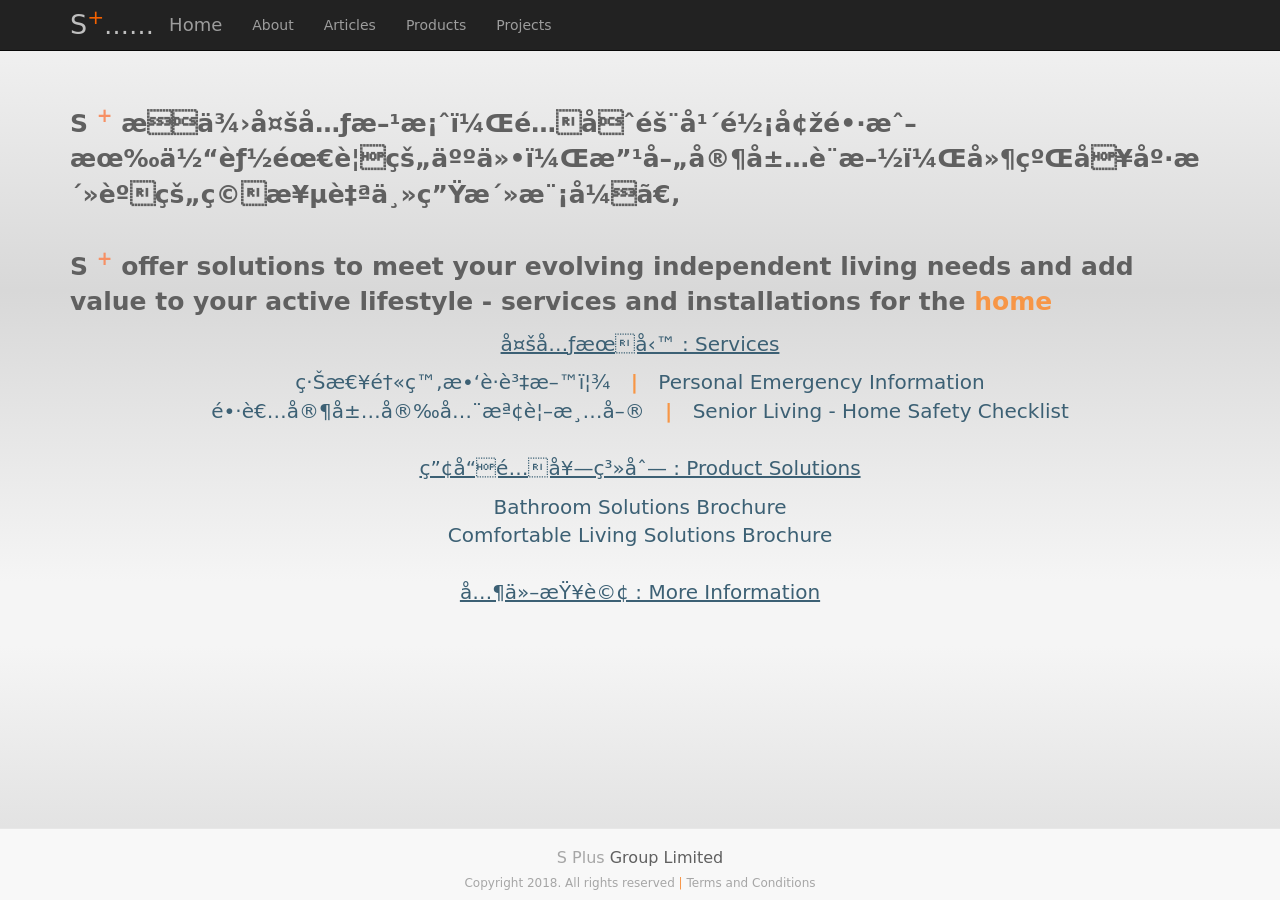
<file: products.html>
<!DOCTYPE html>
<html lang="en">

<head>

	<div>
		<link rel="apple-touch-icon" sizes="57x57" href="favicon/apple-icon-57x57.png">
		<link rel="apple-touch-icon" sizes="60x60" href="favicon/apple-icon-60x60.png">
		<link rel="apple-touch-icon" sizes="72x72" href="favicon/apple-icon-72x72.png">
		<link rel="apple-touch-icon" sizes="76x76" href="favicon/apple-icon-76x76.png">
		<link rel="apple-touch-icon" sizes="114x114" href="favicon/apple-icon-114x114.png">
		<link rel="apple-touch-icon" sizes="120x120" href="favicon/apple-icon-120x120.png">
		<link rel="apple-touch-icon" sizes="144x144" href="favicon/apple-icon-144x144.png">
		<link rel="apple-touch-icon" sizes="152x152" href="favicon/apple-icon-152x152.png">
		<link rel="apple-touch-icon" sizes="180x180" href="favicon/apple-icon-180x180.png">
		<link rel="icon" type="image/png" sizes="192x192" href="favicon/android-icon-192x192.png">
		<link rel="icon" type="image/png" sizes="32x32" href="favicon/favicon-32x32.png">
		<link rel="icon" type="image/png" sizes="96x96" href="favicon/favicon-96x96.png">
		<link rel="icon" type="image/png" sizes="16x16" href="favicon/favicon-16x16.png">
		<link rel="manifest" href="favicon/manifest.json">
		<meta name="msapplication-TileColor" content="#ffffff">
		<meta name="msapplication-TileImage" content="/ms-icon-144x144.png">
		<meta name="theme-color" content="#ffffff">
	</div>
	<div id="GoogleAnalytics">
		<script>
			(function (i, s, o, g, r, a, m) {
				i['GoogleAnalyticsObject'] = r;
				i[r] = i[r] || function () {
					(i[r].q = i[r].q || []).push(arguments)
				}, i[r].l = 1 * new Date();
				a = s.createElement(o),
					m = s.getElementsByTagName(o)[0];
				a.async = 1;
				a.src = g;
				m.parentNode.insertBefore(a, m)
			})(window, document, 'script', 'https://www.google-analytics.com/analytics.js', 'ga');

			ga('create', 'UA-85919217-1', 'auto');
			ga('send', 'pageview');
		</script>
	</div>
	<meta charset="utf-8">
	<meta http-equiv="X-UA-Compatible" content="IE=edge">
	<meta name="viewport" content="width=device-width, initial-scale=1">
	<meta name="description" content="">
	<meta name="author" content="">

	<title>S+ Group | Products</title>

	<link href="css/bootstrap.min.css" rel="stylesheet">

	<style>
		html {
			font-family: corbel;
		}

		a:visited {
			text-decoration: none;
		}

		a:hover {
			text-decoration: underline;
			color: #180641;
		}

		a:link {
			color: #180641;
		}

		body {
			padding-top: 70px;
			font-family: corbel;
			background: linear-gradient(#F5F5F5, #D8D8D8, #F5F5F5 90%);
			color: #000000;
		}

		.container {
			background: transparent;
			color: #A6A6A6;
			font-family: Corbel, "Lucida Grande", "Lucida Sans Unicode", "Lucida Sans", "DejaVu Sans", "Bitstream Vera Sans", "Liberation Sans", Verdana, "Verdana Ref", sans-serif;

		}

		.container a {
			color: #3C6074;
		}

		.lead {
			color: #A6A6A6;
		}

		#links {
			font-size: 20px;
			text-align: center;
			color: #3C6074;
		}

		#SecondaryText {
			color: #3C6074;
			text-align: center;
			font-size: 16px;
		}
	</style>


</head>

<body>

	<!-- Navigation -->
	<nav class="navbar navbar-inverse navbar-fixed-top" role="navigation">
		<div class="container">
			<div id="menuBar" />


		</div>
		<!-- /.container -->
	</nav>

	<!-- Page Content -->
	<div class="container">

		<div class="row">
			<div class="col-lg-12 text-center">
				<strong>
					<span id="cnText" style="color: #606060; font-size: 25px; text-align: left; float: left;">
						<br />S
						<sup style="color: #F79064">+</sup> 提供多元方案，配合隨年齡增長或有体能需要的人仕，改善家居設施，延續健康活躍的積極自主生活模式。</span>
				</strong>
				<br />
				<br />
				<strong>
					<span id="text" style="color: #606060; font-size: 25px; text-align: left; float: left;">
						<br />
						<p>S
							<sup style="color: #F79064">+</sup> offer solutions to meet your evolving independent living needs and add value to your active lifestyle - services
							and installations for the
							<span style="color: #F79646">home</span>
						</p>
					</span>
				</strong>

				<br />
				<br />

				<span id="SecondaryText">



				</span>

				<span id="links">
					<p style="text-decoration: underline">多元服務 : Services</p>
					<a href="products/HK%20First%20Responder%20(CH-ENG)%20eForm.pdf" target="_blank">緊急醫療救護資料料
						<span style="color: #F79646;">
							<strong>&nbsp;&nbsp;|&nbsp;&nbsp;</strong>
						</span>Personal Emergency Information</a>
					<br />
					<a href="products/S+%20Home%20Safety%20Checklist%20v3%20(CN).pdf" target="_blank">長者家居安全檢視清單</a>
					<span style="color: #F79646;">
						<strong>&nbsp;&nbsp;|&nbsp;&nbsp;</strong>
					</span>
					<a href="products/S+%20Home%20Safety%20Checklist%20v3%20(eng).pdf" target="_blank">Senior Living - Home Safety Checklist</a>
					<br />
					<br/>
					<p style="text-decoration: underline">產品配套系列 : Product Solutions</p>
					<a href="products/Bathroom%20Solutions%20Brochure%20(eng).pdf" target="_blank">Bathroom Solutions Brochure</a>
					<br />
					<a href="products/Comfort-Living%20Solutions%20Brochure%20(eng).pdf" target="_blank">Comfortable Living Solutions Brochure</a>
					<br />
					<br/>
					<p style="text-decoration: underline">
						<a href="#info" data-toggle="modal" style="color:#3c6074">其他查詢 : More Information</a>
					</p>
					<br/>


				</span>
				<div class="modal fade" id="info" tabindex="-1" role="dialog" aria-labelledby="infoModal" aria-hidden="true">
					<div class="modal-dialog" role="document">
						<div class="modal-content">
							<!-- Begin MailChimp Signup Form -->
							<link href="//cdn-images.mailchimp.com/embedcode/classic-10_7.css" rel="stylesheet" type="text/css">
							<style type="text/css">
								#mc_embed_signup {
									background: #fff;
									clear: left;
									font: 14px Helvetica, Arial, sans-serif;
								}

								/* Add your own MailChimp form style overrides in your site stylesheet or in this style block.
	   We recommend moving this block and the preceding CSS link to the HEAD of your HTML file. */
							</style>
							<div id="mc_embed_signup">
								<form action="https://splusgroup.us14.list-manage.com/subscribe/post?u=0b807426d882aa531f7c71b7b&amp;id=a0fa4d2451" method="post"
								    id="mc-embedded-subscribe-form" name="mc-embedded-subscribe-form" class="validate" target="_blank" novalidate>
									<div id="mc_embed_signup_scroll">
										<h2>Subscribe to our mailing list</h2>
										<div class="indicates-required">
											<span class="asterisk">*</span> indicates required</div>
										<div class="mc-field-group">
											<label for="mce-EMAIL">Email Address
												<span class="asterisk">*</span>
											</label>
											<input type="email" value="" name="EMAIL" class="required email" id="mce-EMAIL">
										</div>
										<div id="mce-responses" class="clear">
											<div class="response" id="mce-error-response" style="display:none"></div>
											<div class="response" id="mce-success-response" style="display:none"></div>
										</div>
										<!-- real people should not fill this in and expect good things - do not remove this or risk form bot signups-->
										<div style="position: absolute; left: -5000px;" aria-hidden="true">
											<input type="text" name="b_0b807426d882aa531f7c71b7b_a0fa4d2451" tabindex="-1" value="">
										</div>
										<div class="clear">
											<input type="submit" value="Subscribe" name="subscribe" id="mc-embedded-subscribe" class="button">
										</div>
									</div>
								</form>
							</div>
							<script type='text/javascript' src='//s3.amazonaws.com/downloads.mailchimp.com/js/mc-validate.js'></script>
							<script type='text/javascript'>
								(function ($) {
									window.fnames = new Array();
									window.ftypes = new Array();
									fnames[0] = 'EMAIL';
									ftypes[0] = 'email';
									fnames[1] = 'FNAME';
									ftypes[1] = 'text';
									fnames[2] = 'LNAME';
									ftypes[2] = 'text';
								}(jQuery));
								var $mcj = jQuery.noConflict(true);
							</script>
							<!--End mc_embed_signup-->
						</div>
						<div class="modal-footer">
							<button type="button" class="btn btn-secondary" data-dismiss="modal">Close</button>
						</div>
					</div>
				</div>

				<div id="modal"></div>
				<div id="footer1" />
			</div>
		</div>
		<!-- /.row -->

	</div>
	<!-- /.container -->

	<!-- jQuery Version 1.11.1 -->
	<script src="js/jquery.js"></script>

	<script src="js/modal.js"></script>
	<script src="js/menu.js"></script>
	<!-- Bootstrap Core JavaScript -->
	<script src="js/bootstrap.min.js"></script>
	<script src="js/footer.js"></script>

</body>

</html>
</file>
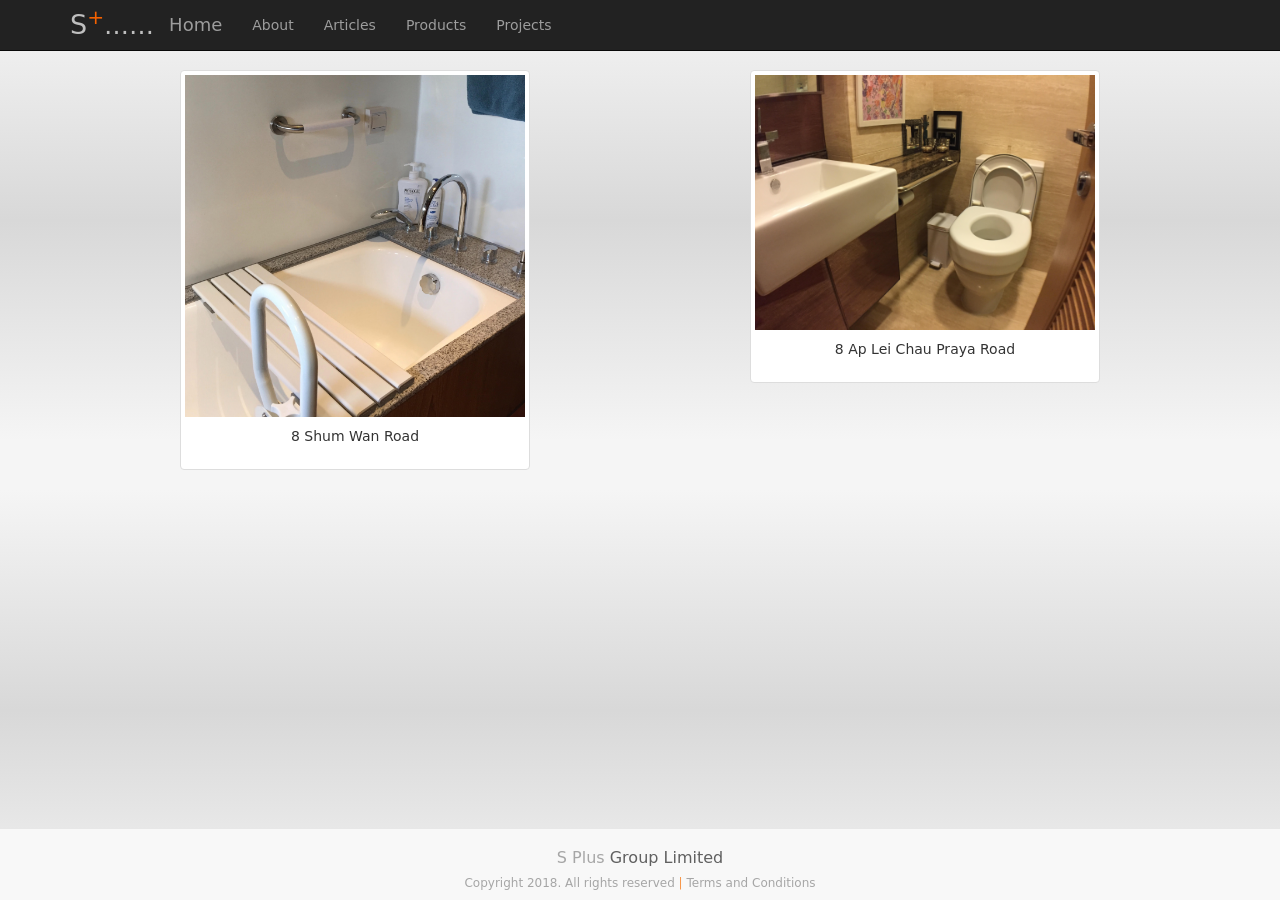
<file: projects.html>
<!DOCTYPE html>
<html lang="en">

</html>

<head>
    <div>
        <link rel="apple-touch-icon" sizes="57x57" href="favicon/apple-icon-57x57.png">
        <link rel="apple-touch-icon" sizes="60x60" href="favicon/apple-icon-60x60.png">
        <link rel="apple-touch-icon" sizes="72x72" href="favicon/apple-icon-72x72.png">
        <link rel="apple-touch-icon" sizes="76x76" href="favicon/apple-icon-76x76.png">
        <link rel="apple-touch-icon" sizes="114x114" href="favicon/apple-icon-114x114.png">
        <link rel="apple-touch-icon" sizes="120x120" href="favicon/apple-icon-120x120.png">
        <link rel="apple-touch-icon" sizes="144x144" href="favicon/apple-icon-144x144.png">
        <link rel="apple-touch-icon" sizes="152x152" href="favicon/apple-icon-152x152.png">
        <link rel="apple-touch-icon" sizes="180x180" href="favicon/apple-icon-180x180.png">
        <link rel="icon" type="image/png" sizes="192x192" href="favicon/android-icon-192x192.png">
        <link rel="icon" type="image/png" sizes="32x32" href="favicon/favicon-32x32.png">
        <link rel="icon" type="image/png" sizes="96x96" href="favicon/favicon-96x96.png">
        <link rel="icon" type="image/png" sizes="16x16" href="favicon/favicon-16x16.png">
        <link rel="manifest" href="favicon/manifest.json">
        <meta name="msapplication-TileColor" content="#ffffff">
        <meta name="msapplication-TileImage" content="/ms-icon-144x144.png">
        <meta name="theme-color" content="#ffffff">
    </div>
    <div id="GoogleAnalytics">
        <script>
            (function (i, s, o, g, r, a, m) {
                i['GoogleAnalyticsObject'] = r;
                i[r] = i[r] || function () {
                    (i[r].q = i[r].q || []).push(arguments)
                }, i[r].l = 1 * new Date();
                a = s.createElement(o),
                    m = s.getElementsByTagName(o)[0];
                a.async = 1;
                a.src = g;
                m.parentNode.insertBefore(a, m)
            })(window, document, 'script', 'https://www.google-analytics.com/analytics.js', 'ga');

            ga('create', 'UA-85919217-1', 'auto');
            ga('send', 'pageview');
        </script>
    </div>
    <meta charset="utf-8">
    <meta http-equiv="X-UA-Compatible" content="IE=edge">
    <meta name="viewport" content="width=device-width, initial-scale=1">
    <meta name="description" content="">
    <meta name="author" content="">

    <title>S+ Group | Projects</title>

    <!-- Bootstrap Core CSS -->
    <link href="css/bootstrap.min.css" rel="stylesheet">
    <style>
        html {
            font-family: corbel;
            background: linear-gradient(#F5F5F5, #D8D8D8, #F5F5F5 90%);
        }

        a {
            color: #3C6074;
        }

        a:visited {
            text-decoration: none;
            color: #3C6074;
        }

        a:hover {
            text-decoration: underline;
            color: #3C6074;
        }

        a:link {
            color: #3C6074;
        }

        body {
            padding-top: 70px;
            font-family: corbel;
            background: linear-gradient(#F5F5F5, #D8D8D8, #F5F5F5 90%);
            color: #000000;
        }

        .container {
            background: transparent;
            color: #A6A6A6;
            font-family: Corbel, "Lucida Grande", "Lucida Sans Unicode", "Lucida Sans", "DejaVu Sans", "Bitstream Vera Sans", "Liberation Sans", Verdana, "Verdana Ref", sans-serif;
        }

        .container a {
            color: #3C6074;
        }

        .lead {
            color: #A6A6A6;
        }

        .footer1 {
            vertical-align: text-bottom;
            text-align: center;

        }

        #links {
            font-size: 20px;
            text-align: left;
        }

        .vcenter {
            vertical-align: middle;
        }

        .imageplaceholder {
            height: 200px;
            border-style: solid;
            border-width: 1px;
            border-color: black;
        }

        .image {
            width: 50%;
            height: auto;
        }
    </style>
</head>

<body>
    <nav class="navbar navbar-inverse navbar-fixed-top" role="navigation">
        <div class="container">
            <div id="menuBar" />
        </div>
    </nav>

    <div class="container">
        <div class="row">

            <div class="col-lg-12 text-center">

                <div class="col-lg-1"></div>
                <div class="col-lg-4 text-center">
                    <div class="thumbnail">
                        <a href="img/Kokopeli.png" target="_blank">
                            <img src="img/kokopeliCover.jpg" alt="Kokopeli" style="width: 100%">
                            <div class="caption">
                                <p>8 Shum Wan Road</p>
                            </div>
                        </a>
                    </div>
                </div>

                <div class="col-lg-2"></div>
                <div class="col-lg-4 text-center">
                    <div class="thumbnail">
                        <a href="img/Larvotto.png" target="_blank">
                            <img src="img/LarvottoCover.jpg" alt="Kokopeli" style="width: 100%">
                            <div class="caption">
                                <p>8 Ap Lei Chau Praya Road</p>
                            </div>
                        </a>
                    </div>
                </div>
                <div class="col-lg-1"></div>
                <br>
                <br>
                <br>
                <br>

                <div id="modal"></div>
                <div id="footer1" />
            </div>
        </div>
    </div>
    <!-- jQuery Version 1.11.1 -->
    <script src="js/jquery.js"></script>
    <script src="js/menu.js"></script>
    <!-- Bootstrap Core JavaScript -->
    <script src="js/bootstrap.min.js"></script>
    <script src="js/footer.js"></script>
    <script src="js/modal.js"></script>

</body>
</file>
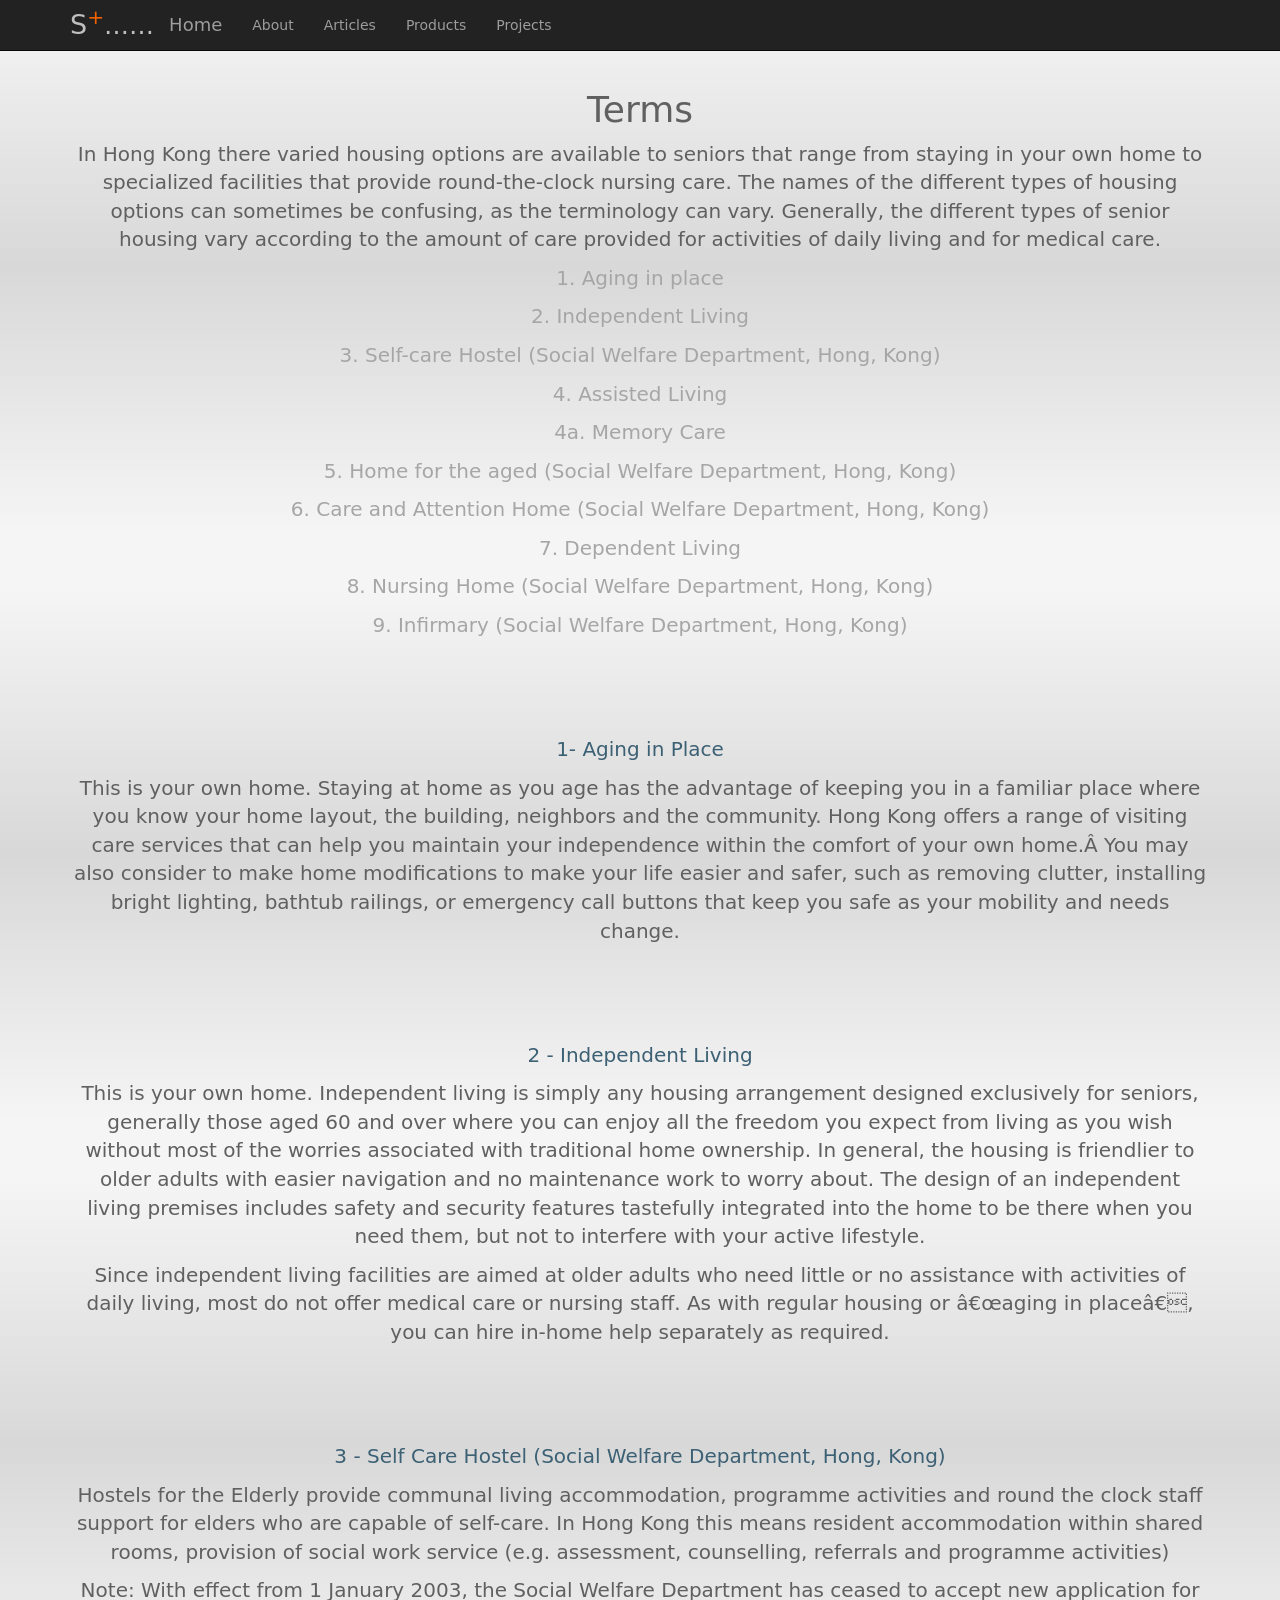
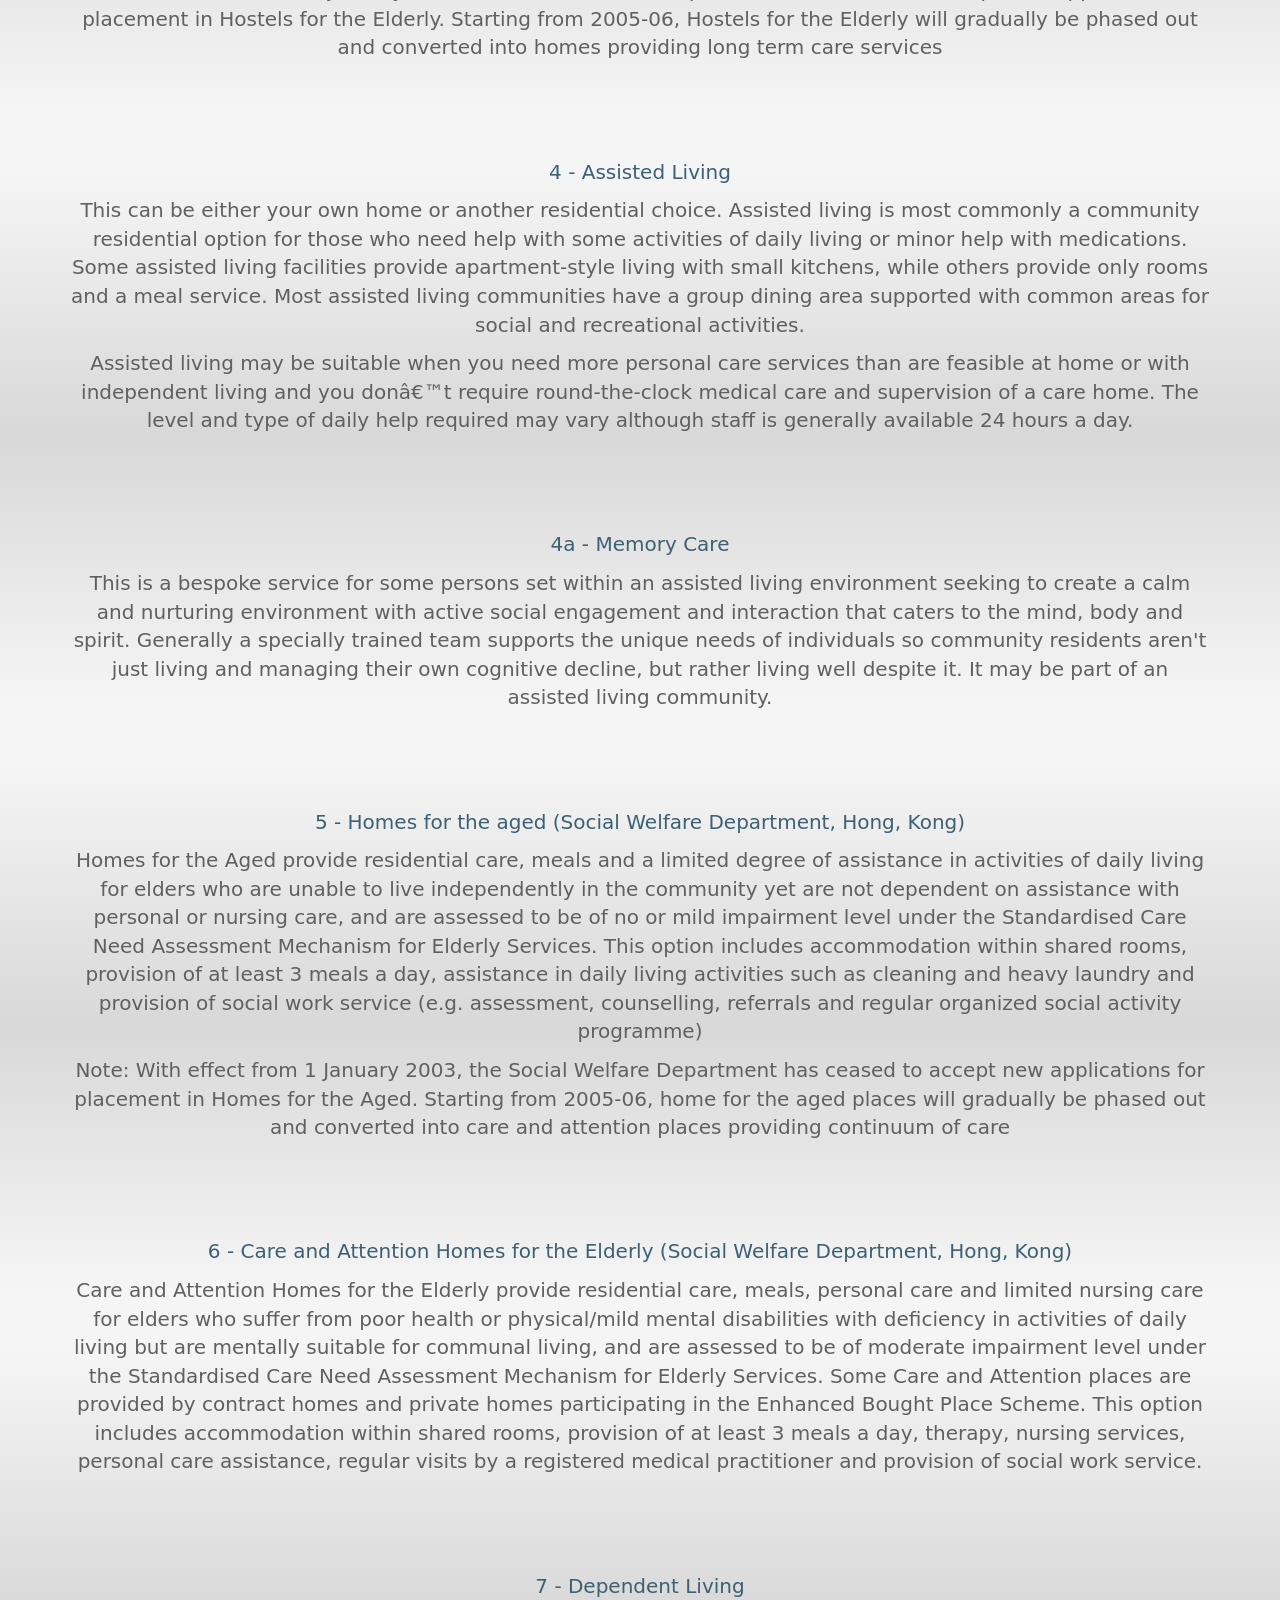
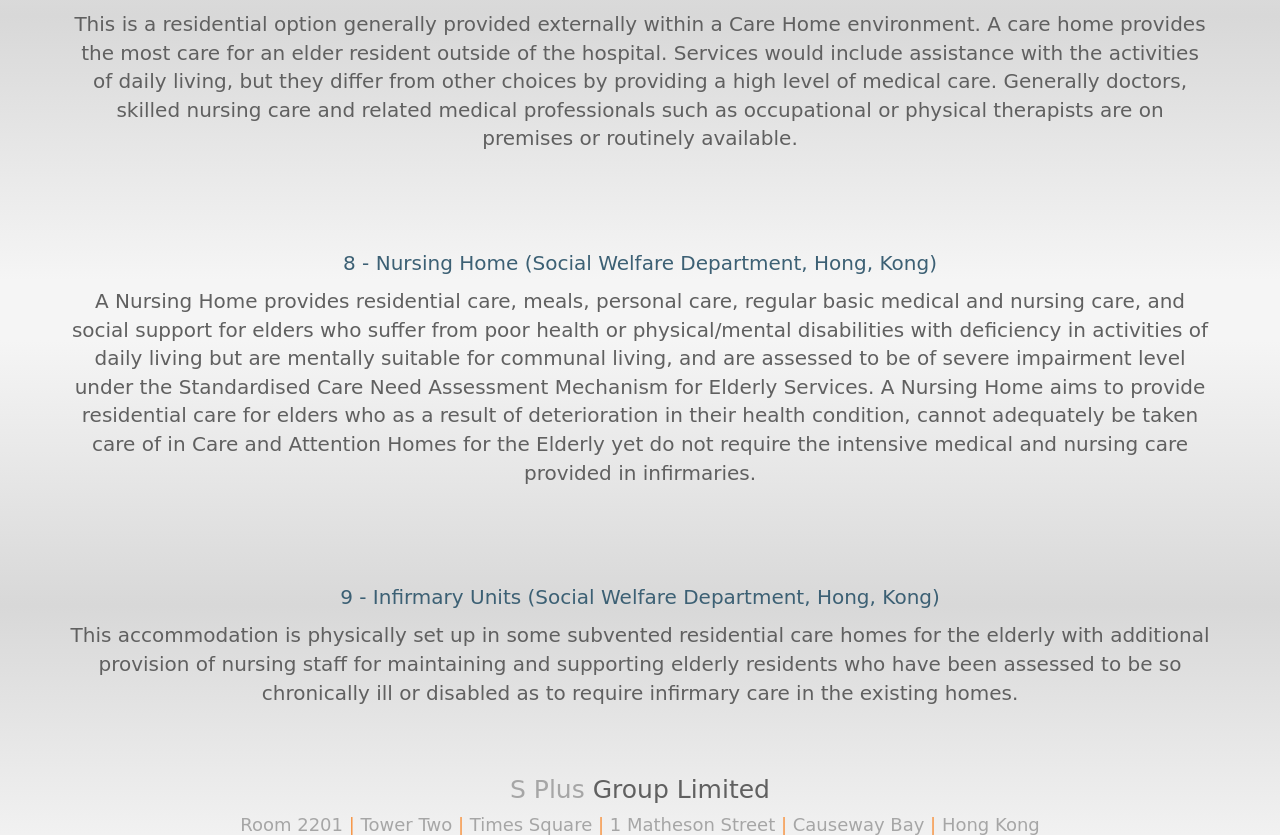
<file: terms.html>
<!DOCTYPE html>
<html lang="en">

<head>
	
	<div><link rel="apple-touch-icon" sizes="57x57" href="favicon/apple-icon-57x57.png">
	<link rel="apple-touch-icon" sizes="60x60" href="favicon/apple-icon-60x60.png">
	<link rel="apple-touch-icon" sizes="72x72" href="favicon/apple-icon-72x72.png">
	<link rel="apple-touch-icon" sizes="76x76" href="favicon/apple-icon-76x76.png">
	<link rel="apple-touch-icon" sizes="114x114" href="favicon/apple-icon-114x114.png">
	<link rel="apple-touch-icon" sizes="120x120" href="favicon/apple-icon-120x120.png">
	<link rel="apple-touch-icon" sizes="144x144" href="favicon/apple-icon-144x144.png">
	<link rel="apple-touch-icon" sizes="152x152" href="favicon/apple-icon-152x152.png">
	<link rel="apple-touch-icon" sizes="180x180" href="favicon/apple-icon-180x180.png">
	<link rel="icon" type="image/png" sizes="192x192"  href="favicon/android-icon-192x192.png">
	<link rel="icon" type="image/png" sizes="32x32" href="favicon/favicon-32x32.png">
	<link rel="icon" type="image/png" sizes="96x96" href="favicon/favicon-96x96.png">
	<link rel="icon" type="image/png" sizes="16x16" href="favicon/favicon-16x16.png">
	<link rel="manifest" href="favicon/manifest.json">
	<meta name="msapplication-TileColor" content="#ffffff">
	<meta name="msapplication-TileImage" content="/ms-icon-144x144.png">
	<meta name="theme-color" content="#ffffff"></div>
	<div id="GoogleAnalytics">
	<script>
  (function(i,s,o,g,r,a,m){i['GoogleAnalyticsObject']=r;i[r]=i[r]||function(){
  (i[r].q=i[r].q||[]).push(arguments)},i[r].l=1*new Date();a=s.createElement(o),
  m=s.getElementsByTagName(o)[0];a.async=1;a.src=g;m.parentNode.insertBefore(a,m)
  })(window,document,'script','https://www.google-analytics.com/analytics.js','ga');

  ga('create', 'UA-85919217-1', 'auto');
  ga('send', 'pageview');

</script>
</div>
    <meta charset="utf-8">
    <meta http-equiv="X-UA-Compatible" content="IE=edge">
    <meta name="viewport" content="width=device-width, initial-scale=1">
    <meta name="description" content="">
    <meta name="author" content="">

    <title>S+ Group | Terms</title>

    <!-- Bootstrap Core CSS -->
    <link href="css/bootstrap.min.css" rel="stylesheet">

    <!-- Custom CSS -->
    <style>
		html{
			font-family: corbel;
		}
		a:visited {
			text-decoration: none;
		}
		a:hover{
			text-decoration: none;
		}
		p.header{
			color: #3C6074;
		}
		
		body {
        padding-top: 70px;
		font-family: corbel;

		background: linear-gradient(#F5F5F5, #D8D8D8, #F5F5F5 90%);
		color: #0000;

		}

		.container{
			background: transparent;
			color: #A6A6A6;
			font-family: Corbel, "Lucida Grande", "Lucida Sans Unicode", "Lucida Sans", "DejaVu Sans", "Bitstream Vera Sans", "Liberation Sans", Verdana, "Verdana Ref", sans-serif;

		}
		.container a{
			color: #A6A6A6;
		}
		.lead {
			color: #A6A6A6;
		}

    </style>


</head>

<body>

    <!-- Navigation -->
    <nav class="navbar navbar-inverse navbar-fixed-top" role="navigation">
        <div class="container">
			<div id="menuBar">
            
			</div>
			</div>
        <!-- /.container -->
    </nav>

    <!-- Page Content -->
    <div class="container">

        <div class="row">
            <div class="col-lg-12 text-center">
				
				<div style="background-color:; width: 100%; height: 500px;">
					<span style="color: #606060; font-size: 20px">
					<h1>Terms</h1>
					<p>In Hong Kong there varied housing options are available to seniors that range from staying in your own home to specialized facilities that provide round-the-clock nursing care. The names of the different types of housing options can sometimes be confusing, as the terminology can vary.  Generally, the different types of senior housing vary according to the amount of care provided for activities of daily living and for medical care.  </p>
					<p><a href="#p 1">1. Aging in place </a></p>
					<p><a href="#p 2">2. Independent Living </a></p>
					<p><a href="#p 3">3. Self-care Hostel  (Social Welfare Department, Hong, Kong)</a></p>
					<p><a href="#p 4">4. Assisted Living </a></p>
					<p><a href="#p 4a">4a. Memory Care</a></p>
					<p><a href="#p 5">5. Home for the aged  (Social Welfare Department, Hong, Kong)</a></p>
					<p><a href="#p 6">6. Care and Attention Home  (Social Welfare Department, Hong, Kong)</a></p>
					<p><a href="#p 7">7. Dependent Living </a>	</p>
					<p><a href="#p 8">8. Nursing Home  (Social Welfare Department, Hong, Kong)</a></p>
					<p><a href="#p 9">9. Infirmary (Social Welfare Department, Hong, Kong)</a></p>




					<p id="p 1" class="header"><br /><br /><br />1- Aging in Place </p>

					<p>This is your own home.  Staying at home as you age has the advantage of keeping you in a familiar place where you know your home layout, the building, neighbors and the community. Hong Kong offers a range of visiting care services that can help you maintain your independence within the comfort of your own home. You may also consider to make home modifications to make your life easier and safer, such as removing clutter, installing bright lighting, bathtub railings, or emergency call buttons that keep you safe as your mobility and needs change. </p>

					<p id="p 2"class="header"><br /><br /><br />2 - Independent Living</p>

					<p>This is your own home.  Independent living is simply any housing arrangement designed exclusively for seniors, generally those aged 60 and over where you can enjoy all the freedom you expect from living as you wish without most of the worries associated with traditional home ownership. In general, the housing is friendlier to older adults with easier navigation and no maintenance work to worry about. The design of an independent living premises includes safety and security features tastefully integrated into the home to be there when you need them, but not to interfere with your active lifestyle.</p>

					<p>Since independent living facilities are aimed at older adults who need little or no assistance with activities of daily living, most do not offer medical care or nursing staff. As with regular housing or “aging in place”, you can hire in-home help separately as required.</p>

					<p id="p 3"class="header"><br /><br /><br />3 - Self Care Hostel (Social Welfare Department, Hong, Kong)</p>

					<p>Hostels for the Elderly provide communal living accommodation, programme activities and round the clock staff support for elders who are capable of self-care.  In Hong Kong this means resident accommodation within shared rooms, provision of social work service (e.g. assessment, counselling, referrals and programme activities) </p>

					<p>Note: With effect from 1 January 2003, the Social Welfare Department has ceased to accept new application for placement in Hostels for the Elderly. Starting from 2005-06, Hostels for the Elderly will gradually be phased out and converted into homes providing long term care services</p>

					<p id="p 4"class="header"><br /><br /><br />4 - Assisted Living </p>

					<p>This can be either your own home or another residential choice.  Assisted living is most commonly a community residential option for those who need help with some activities of daily living or minor help with medications. Some assisted living facilities provide apartment-style living with small kitchens, while others provide only rooms and a meal service. Most assisted living communities have a group dining area supported with common areas for social and recreational activities.  </p>

					<p>Assisted living may be suitable when you need more personal care services than are feasible at home or with independent living and you don’t require round-the-clock medical care and supervision of a care home.  The level and type of daily help required may vary although staff is generally available 24 hours a day.</p>


					<p id="p 4a"class="header"><br /><br /><br />4a - Memory Care</p>

					<p>This is a bespoke service for some persons set within an assisted living environment seeking to create a calm and nurturing environment with active social engagement and interaction that caters to the mind, body and spirit.   Generally a specially trained team supports the unique needs of individuals so community residents aren't just living and managing their own cognitive decline, but rather living well despite it.   It may be part of an assisted living community. </p>


					<p id="p 5"class="header"><br /><br /><br />5 - Homes for the aged  (Social Welfare Department, Hong, Kong)</p>

					<p>Homes for the Aged provide residential care, meals and a limited degree of assistance in activities of daily living for elders who are unable to live independently in the community yet are not dependent on assistance with personal or nursing care, and are assessed to be of no or mild impairment level under the Standardised Care Need Assessment Mechanism for Elderly Services.  This option includes accommodation within shared rooms, provision of at least 3 meals a day, assistance in daily living activities such as cleaning and heavy laundry and provision of social work service (e.g. assessment, counselling, referrals and regular organized social activity programme)</p>

					<p>Note: With effect from 1 January 2003, the Social Welfare Department has ceased to accept new applications for placement in Homes for the Aged. Starting from 2005-06, home for the aged places will gradually be phased out and converted into care and attention places providing continuum of care</p>


					<p id="p 6"class="header"><br /><br /><br />6 - Care and Attention Homes for the Elderly   (Social Welfare Department, Hong, Kong)</p>

					<p>Care and Attention Homes for the Elderly provide residential care, meals, personal care and limited nursing care for elders who suffer from poor health or physical/mild mental disabilities with deficiency in activities of daily living but are mentally suitable for communal living, and are assessed to be of moderate impairment level under the Standardised Care Need Assessment Mechanism for Elderly Services. Some Care and Attention places are provided by contract homes and private homes participating in the Enhanced Bought Place Scheme.  This option includes accommodation within shared rooms, provision of at least 3 meals a day, therapy, nursing services, personal care assistance, regular visits by a registered medical practitioner and provision of social work service.</p>


					<p id="p 7"class="header"><br /><br /><br />7 - Dependent Living </p>

					<p>This is a residential option generally provided externally within a Care Home environment.  A care home provides the most care for an elder resident outside of the hospital.  Services would include assistance with the activities of daily living, but they differ from other choices by providing a high level of medical care. Generally doctors, skilled nursing care and related medical professionals such as occupational or physical therapists are on premises or routinely available.</p>


					<p id="p 8"class="header"><br /><br /><br />8 - Nursing Home  (Social Welfare Department, Hong, Kong)</p>

					<p>A Nursing Home provides residential care, meals, personal care, regular basic medical and nursing care, and social support for elders who suffer from poor health or physical/mental disabilities with deficiency in activities of daily living but are mentally suitable for communal living, and are assessed to be of severe impairment level under the Standardised Care Need Assessment Mechanism for Elderly Services. A Nursing Home aims to provide residential care for elders who as a result of deterioration in their health condition, cannot adequately be taken care of in Care and Attention Homes for the Elderly yet do not require the intensive medical and nursing care provided in infirmaries.</p>


					<p id="p 9"class="header"><br /><br /><br />9 - Infirmary Units  (Social Welfare Department, Hong, Kong)</p>

					<p>This accommodation is physically set up in some subvented residential care homes for the elderly with additional provision of nursing staff for maintaining and supporting elderly residents who have been assessed to be so chronically ill or disabled as to require infirmary care in the existing homes.</p><br />
					<h1 class="h1p"><span style="color: #A6A6A6; font-size: 25px;">S Plus </span><span style="color: #606060; font-size: 25px;">Group Limited 	</span>
				
						<a href="https://goo.gl/maps/GL8nn3N3uX52" target="_blank"><b><h4 class="h4p"><span style="color: #A6A6A6">Room 2201 </span><span style="color: #F79646">| </span><span style="color: #A6A6A6">Tower Two </span><span style="color: #F79646">| </span><span style="color: #A6A6A6">Times Square </span><span style="color: #F79646">| </span><span style="color: #A6A6A6">1 Matheson Street </span><span style="color: #F79646">| </span><span style="color: #A6A6A6">Causeway Bay </span><span style="color: #F79646">| </span><span style="color: #A6A6A6">Hong Kong</span></h4></b></a></h1>
					</span>



				</div>
			
            </div>
        </div>
        <!-- /.row -->

    </div>
    <!-- /.container -->

    <!-- jQuery Version 1.11.1 -->
    <script src="js/jquery.js"></script>
	<script src="js/themeIntro.js"></script>
	<script src="js/menu.js"></script>
    <!-- Bootstrap Core JavaScript -->
    <script src="js/bootstrap.min.js"></script>

</body>

</html>
</file>
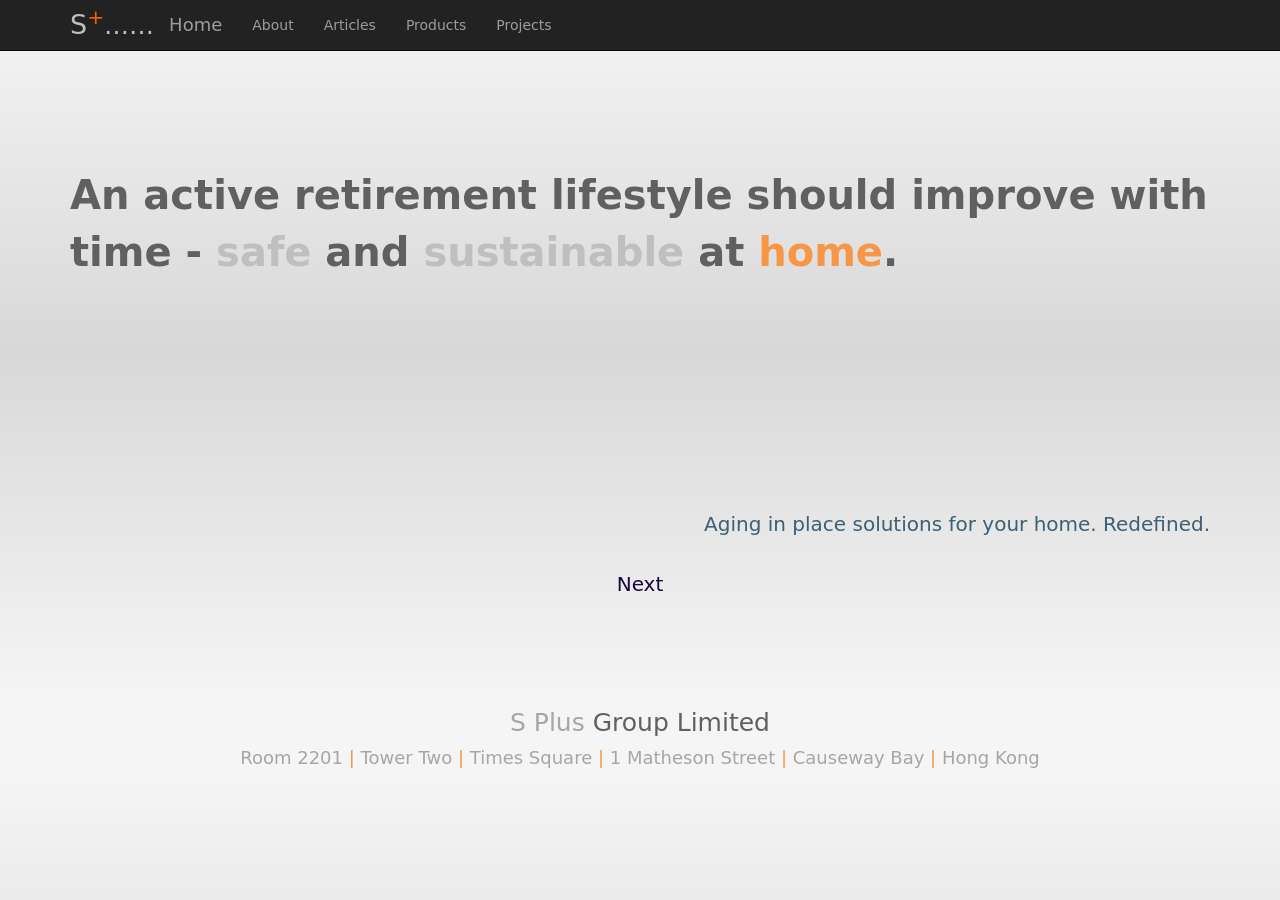
<file: test.html>
<!DOCTYPE html>
<html lang="en">

<head>
	
	<div><link rel="apple-touch-icon" sizes="57x57" href="favicon/apple-icon-57x57.png">
	<link rel="apple-touch-icon" sizes="60x60" href="favicon/apple-icon-60x60.png">
	<link rel="apple-touch-icon" sizes="72x72" href="favicon/apple-icon-72x72.png">
	<link rel="apple-touch-icon" sizes="76x76" href="favicon/apple-icon-76x76.png">
	<link rel="apple-touch-icon" sizes="114x114" href="favicon/apple-icon-114x114.png">
	<link rel="apple-touch-icon" sizes="120x120" href="favicon/apple-icon-120x120.png">
	<link rel="apple-touch-icon" sizes="144x144" href="favicon/apple-icon-144x144.png">
	<link rel="apple-touch-icon" sizes="152x152" href="favicon/apple-icon-152x152.png">
	<link rel="apple-touch-icon" sizes="180x180" href="favicon/apple-icon-180x180.png">
	<link rel="icon" type="image/png" sizes="192x192"  href="favicon/android-icon-192x192.png">
	<link rel="icon" type="image/png" sizes="32x32" href="favicon/favicon-32x32.png">
	<link rel="icon" type="image/png" sizes="96x96" href="favicon/favicon-96x96.png">
	<link rel="icon" type="image/png" sizes="16x16" href="favicon/favicon-16x16.png">
	<link rel="manifest" href="favicon/manifest.json">
	<meta name="msapplication-TileColor" content="#ffffff">
	<meta name="msapplication-TileImage" content="/ms-icon-144x144.png">
	<meta name="theme-color" content="#ffffff"></div>
	<div id="GoogleAnalytics">
	<script>
  (function(i,s,o,g,r,a,m){i['GoogleAnalyticsObject']=r;i[r]=i[r]||function(){
  (i[r].q=i[r].q||[]).push(arguments)},i[r].l=1*new Date();a=s.createElement(o),
  m=s.getElementsByTagName(o)[0];a.async=1;a.src=g;m.parentNode.insertBefore(a,m)
  })(window,document,'script','https://www.google-analytics.com/analytics.js','ga');

  ga('create', 'UA-85919217-1', 'auto');
  ga('send', 'pageview');

</script>
</div>
    <meta charset="utf-8">
    <meta http-equiv="X-UA-Compatible" content="IE=edge">
    <meta name="viewport" content="width=device-width, initial-scale=1">
    <meta name="description" content="">
    <meta name="author" content="">

    <title>S+ Group | Safe &amp; Sustainable at Home</title>

    <!-- Bootstrap Core CSS -->
    <link href="css/bootstrap.min.css" rel="stylesheet">

    <!-- Custom CSS -->
    <style>
		html{
			font-family: corbel;
		}
		a:visited {
			text-decoration: none;
		}
		a:hover{
			text-decoration: none;
		}
    body {
        padding-top: 70px;
		font-family: corbel;
		/*background: linear-gradient(gray, dimgray, gray 90%)*/
		background: linear-gradient(#F5F5F5, #D8D8D8, #F5F5F5 90%);
		color: #0000;
        /* Required padding for .navbar-fixed-top. Remove if using .navbar-static-top. Change if height of navigation changes. */
    }
		/*.navbar-header{
			background: dimgray;
		}
		
		.navbar-nav{
			background: dimgray;
		}*/
		.container{
			background: transparent;
			color: #A6A6A6;
			font-family: Corbel, "Lucida Grande", "Lucida Sans Unicode", "Lucida Sans", "DejaVu Sans", "Bitstream Vera Sans", "Liberation Sans", Verdana, "Verdana Ref", sans-serif;

		}
		.container a{
			color: #A6A6A6;
		}
		.lead {
			color: #A6A6A6;
		}
		/*.footer1{
			clear: both;
			align-content: center;
			text-align: center;

		}*/
		.h4p{
			/*float: right;*/
		}
		.h1p{
			/*float: left;*/
		}
		
    </style>

    <!-- HTML5 Shim and Respond.js IE8 support of HTML5 elements and media queries -->
    <!-- WARNING: Respond.js doesn't work if you view the page via file:// -->
    <!--[if lt IE 9]>
        <script src="https://oss.maxcdn.com/libs/html5shiv/3.7.0/html5shiv.js"></script>
        <script src="https://oss.maxcdn.com/libs/respond.js/1.4.2/respond.min.js"></script>
    <![endif]-->

</head>

<body>

    <!-- Navigation -->
    <nav class="navbar navbar-inverse navbar-fixed-top" role="navigation">
        <div class="container">
			<div id="menuBar"></div>
		</div>
        
    </nav>

    <!-- Page Content -->
    <div class="container">

        <div class="row">
            <div class="col-lg-12 text-center">
				
				<div style="background-color:; width: 100%; height: 500px;">
					<br/><br/>
					<span style="color: #606060; font-size: 40px; text-align: left; float: left;" id="chineseText">積極的退休生活方式應該在時間<span style="color:#BFBFBF">安全</span>和<span style="color:#BFBFBF">可持續</span>的<span style="color: #F79646">家裡</span>改善。</span>
					<div id="image"></div>
					
					<span id="text" style="color:#606060; font-size: 40px; text-align: left; float: left;"><strong><br />An active retirement lifestyle should improve with time - <span style="color: #BFBFBF">safe </span> and <span style="color: #BFBFBF">sustainable </span> at <span style="color: #F79646">home</span>.</strong></span><br /><br /><br /><br /><br /><br /><br /><br /><br /><br /><br /><br /><br /><br /><br /><br />
					<br /><br /><span style="color: #3C6074; text-align: right; float: right; font-size: 20px;" id="chineseBottom">老化就地解決方案為您的家。 重新定義。</span>
					<br /><br/><span style="color: #3C6074; text-align: right; float: right; font-size: 20px;" id="bottomScript">Aging in place solutions for your home.  Redefined.  </span></div>
				
				<span style="color: #180641; font-size: 20px"><a href="#" style="color: #180641; text-decoration: none;" id="nextButton">Next</a></span>
				
                
				
				<br /> <br /> <br /> <br /> <br><footer>
				<div class="footer1">
				<h1 class="h1p"><span style="color: #A6A6A6; font-size: 25px;">S Plus </span><span style="color: #606060; font-size: 25px;">Group Limited 	</span>
				
					<a href="https://goo.gl/maps/GL8nn3N3uX52" target="_blank"><b><h4 class="h4p"><span style="color: #A6A6A6">Room 2201 </span><span style="color: #F79646">| </span><span style="color: #A6A6A6">Tower Two </span><span style="color: #F79646">| </span><span style="color: #A6A6A6">Times Square </span><span style="color: #F79646">| </span><span style="color: #A6A6A6">1 Matheson Street </span><span style="color: #F79646">| </span><span style="color: #A6A6A6">Causeway Bay </span><span style="color: #F79646">| </span><span style="color: #A6A6A6">Hong Kong</span></h4></b></a></h1></div>
				</footer>
				<!--<img src="css/S%20+%20Website%20Footer.png">-->
            </div>
        </div>
        <!-- /.row -->

    </div>
    <!-- /.container -->

    <!-- jQuery Version 1.11.1 -->
    <script src="js/jquery.js"></script>
	<script src="js/home.js"></script>
	
    <!-- Bootstrap Core JavaScript -->
    <script src="js/bootstrap.min.js"></script>
	<script src="js/menu.js"></script>

</body>

</html>
</file>
<file: original/style.css>
html {
	background: linear-gradient(gray, black);
}
.center {
	text-align: center;
	align-content: center;
	color: white;
	position: fixed;
	top: 60%;
	left: 50%;
	transform: translate(-50%, -50%);
}

.semicenter {
	width: 600;
	height: 350;
	border: 1px solid;
	top: 30%;
	left: 50%;
	transform: translate(-50%, -50%);
	position: fixed;
	text-align: center;
	color: white;
	border-color: black;
}

.options {
	text-align: center;
	color: white;
}
a:hover{
	color: white;
}

a:visited {
	color: white;
}

a:active {
	color: white;
}

.center2 {
	text-align: center;
	align-content: center;
	color: white;
	position: fixed;
	top: 50%;
	left: 50%;
	transform: translate(-50%, -50%);
	margin-left: -15;
	font-family: corbel;
}

footer {
	position: fixed;
	top: 50%;
	left: 50%;
	transform: translate(-50%, 75%);
	text-align: center;
	align-content: center;
	bottom: 0;
}

@media only screen
  and (min-device-width: 375px)
  and (max-device-width: 667px)
  and (orientation: landscape) {

	body {
		height: 142% !important;
	}
}

@media only screen
  and (min-device-width: 375px)
  and (max-device-width: 667px)
  and (orientation: portrait) {

	body {
		height: 137% !important;
		width: 135% !important;
	}

	header img:nth-of-type(1) {
		height: 300px !important;
		width: 300px !important;
		position: relative !important;
	}

	header img:nth-of-type(2) {
		margin: 0px !important;
	}

	.center2 {
		position: initial !important;
		top: initial !important;
    left: initial !important;
    transform: initial !important;
    margin-left: initial !important;
    margin-top: 45% !important;
	}

	.center2 > img {
		width: 1100px !important;
		height: auto !important;
	}

	.center2 > a > img {
		width: 700px !important;
	}

	footer {
    position: fixed !important;
    top: initial !important;
    left: initial !important;
    transform: initial !important;
    text-align: center;
    align-content: center;
    bottom: 0 !important;
	}

	footer > a > img {
		width: 150% !important;
	}
}


@media only screen
and (min-device-width : 768px)
and (max-device-width : 1024px)
and (orientation: landscape)  {

	body {
		height: 142% !important;
	}
}

@media only screen
and (min-device-width : 768px)
and (max-device-width : 1024px)
and (orientation: portrait)  {

	body {
		height: 137% !important;
		width: 135% !important;
	}

	header img:nth-of-type(1) {
		height: 300px !important;
		width: 300px !important;
		position: relative !important;
	}

	header img:nth-of-type(2) {
		margin: 0px !important;
	}

	.center2 {
		position: initial !important;
		top: initial !important;
    left: initial !important;
    transform: initial !important;
    margin-left: initial !important;
    margin-top: 45% !important;
	}

	.center2 > img {
		width: 1100px !important;
		height: auto !important;
	}

	.center2 > a > img {
		width: 700px !important;
	}

	footer {
    position: fixed !important;
    top: initial !important;
    left: initial !important;
    transform: initial !important;
    text-align: center;
    align-content: center;
    bottom: 0 !important;
	}

	footer > a > img {
		width: 150% !important;
	}

}
</file>
